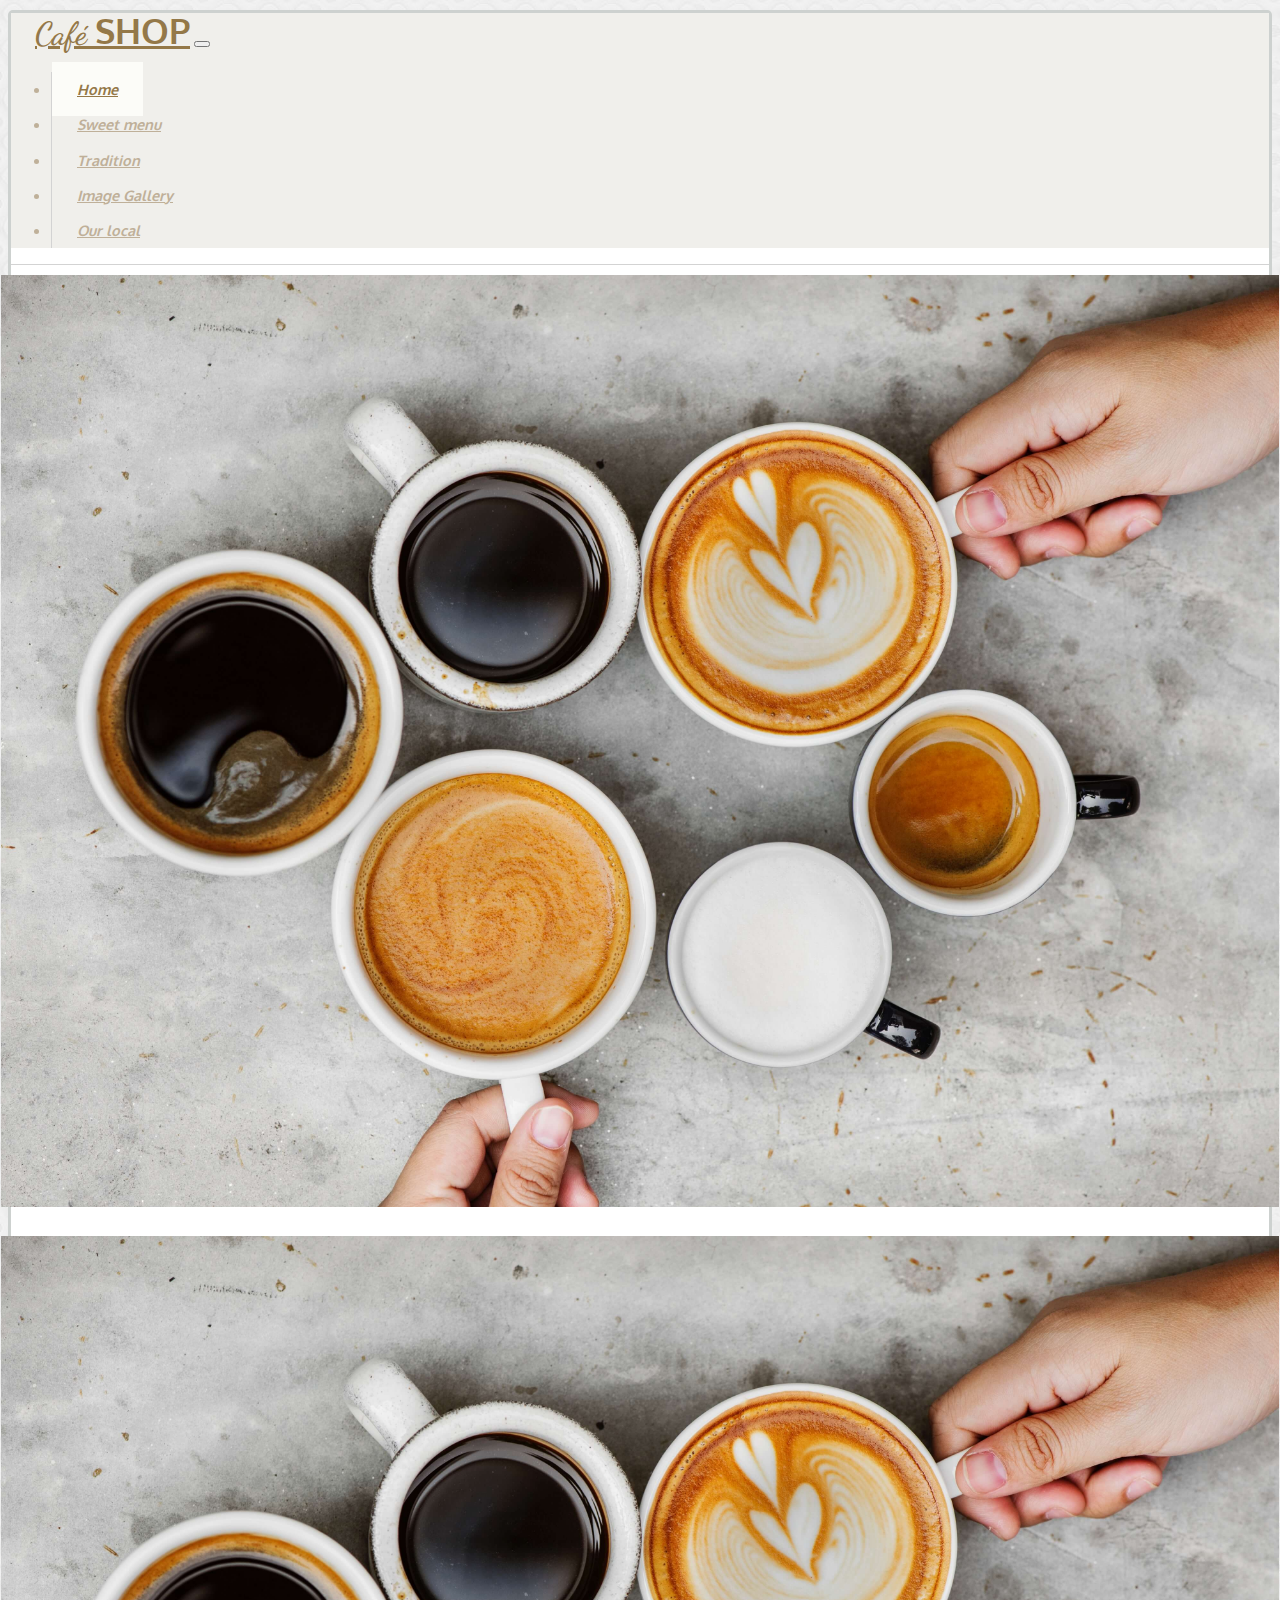
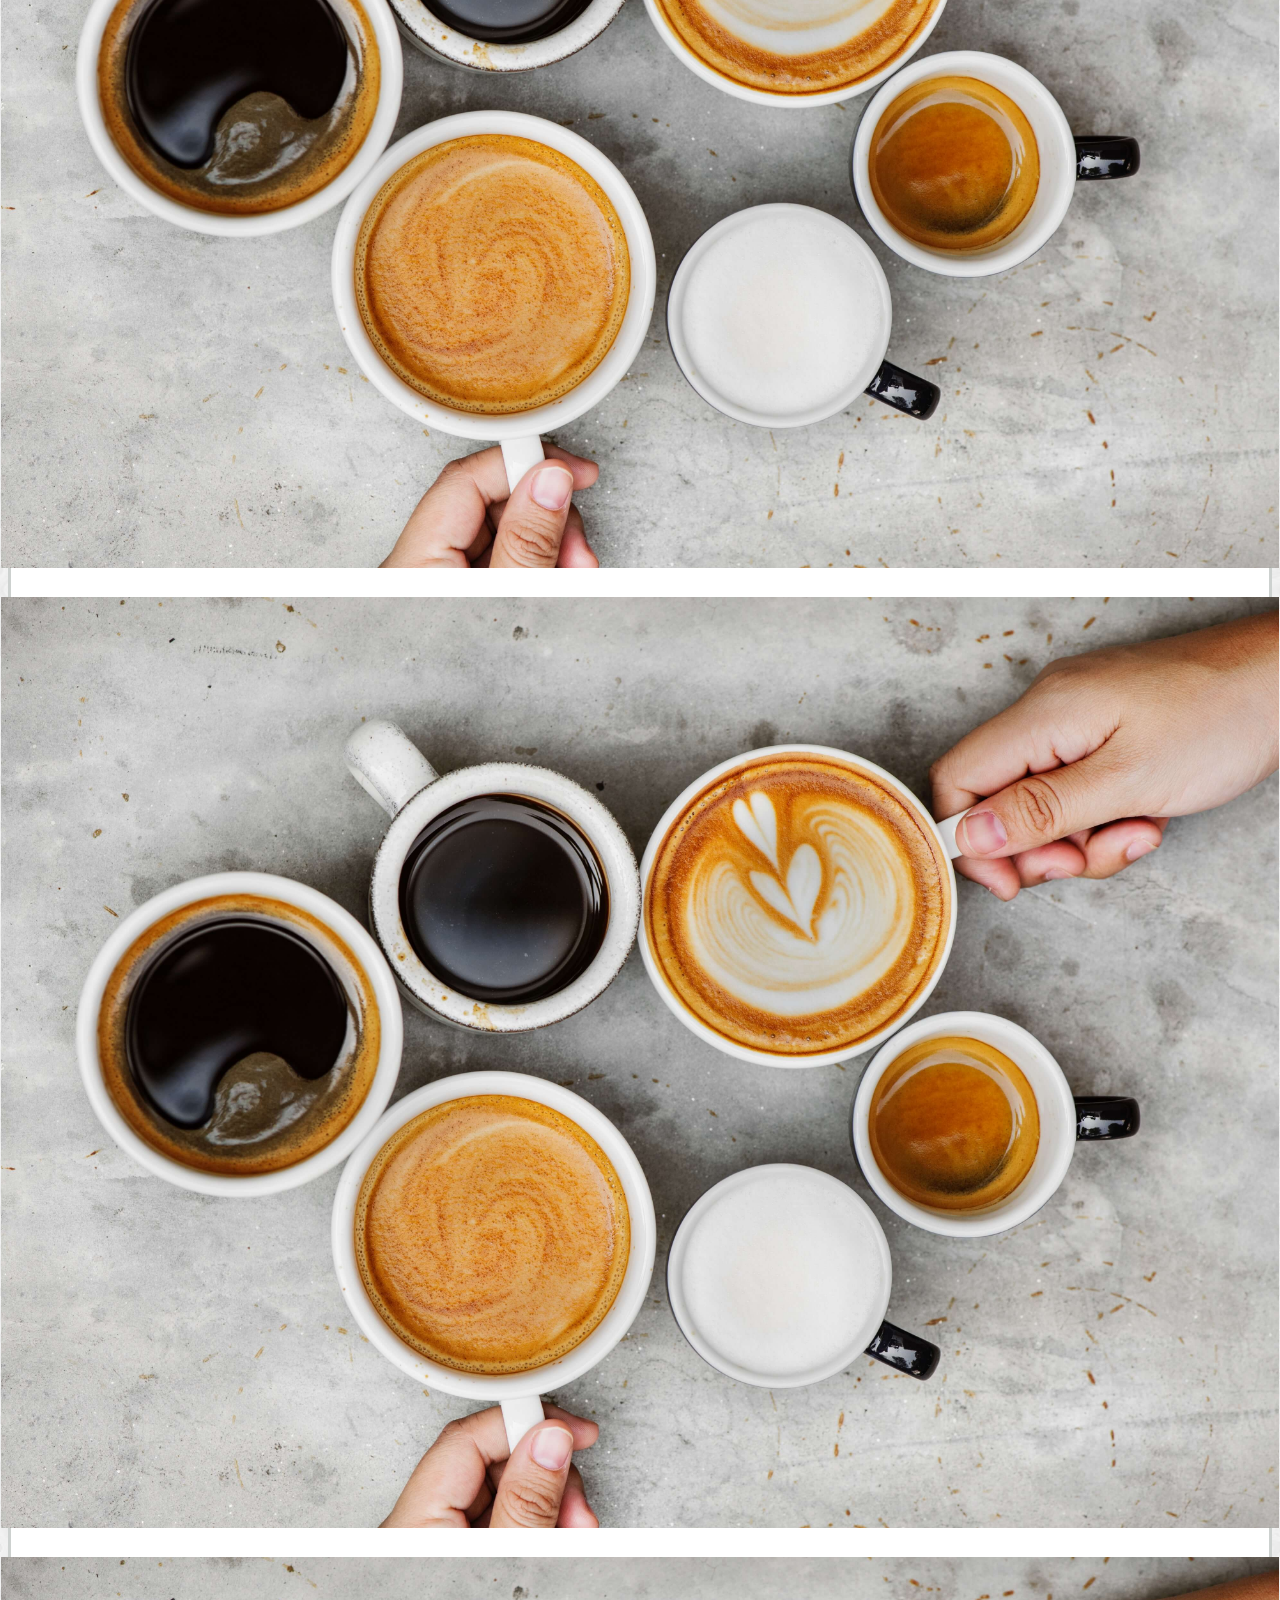
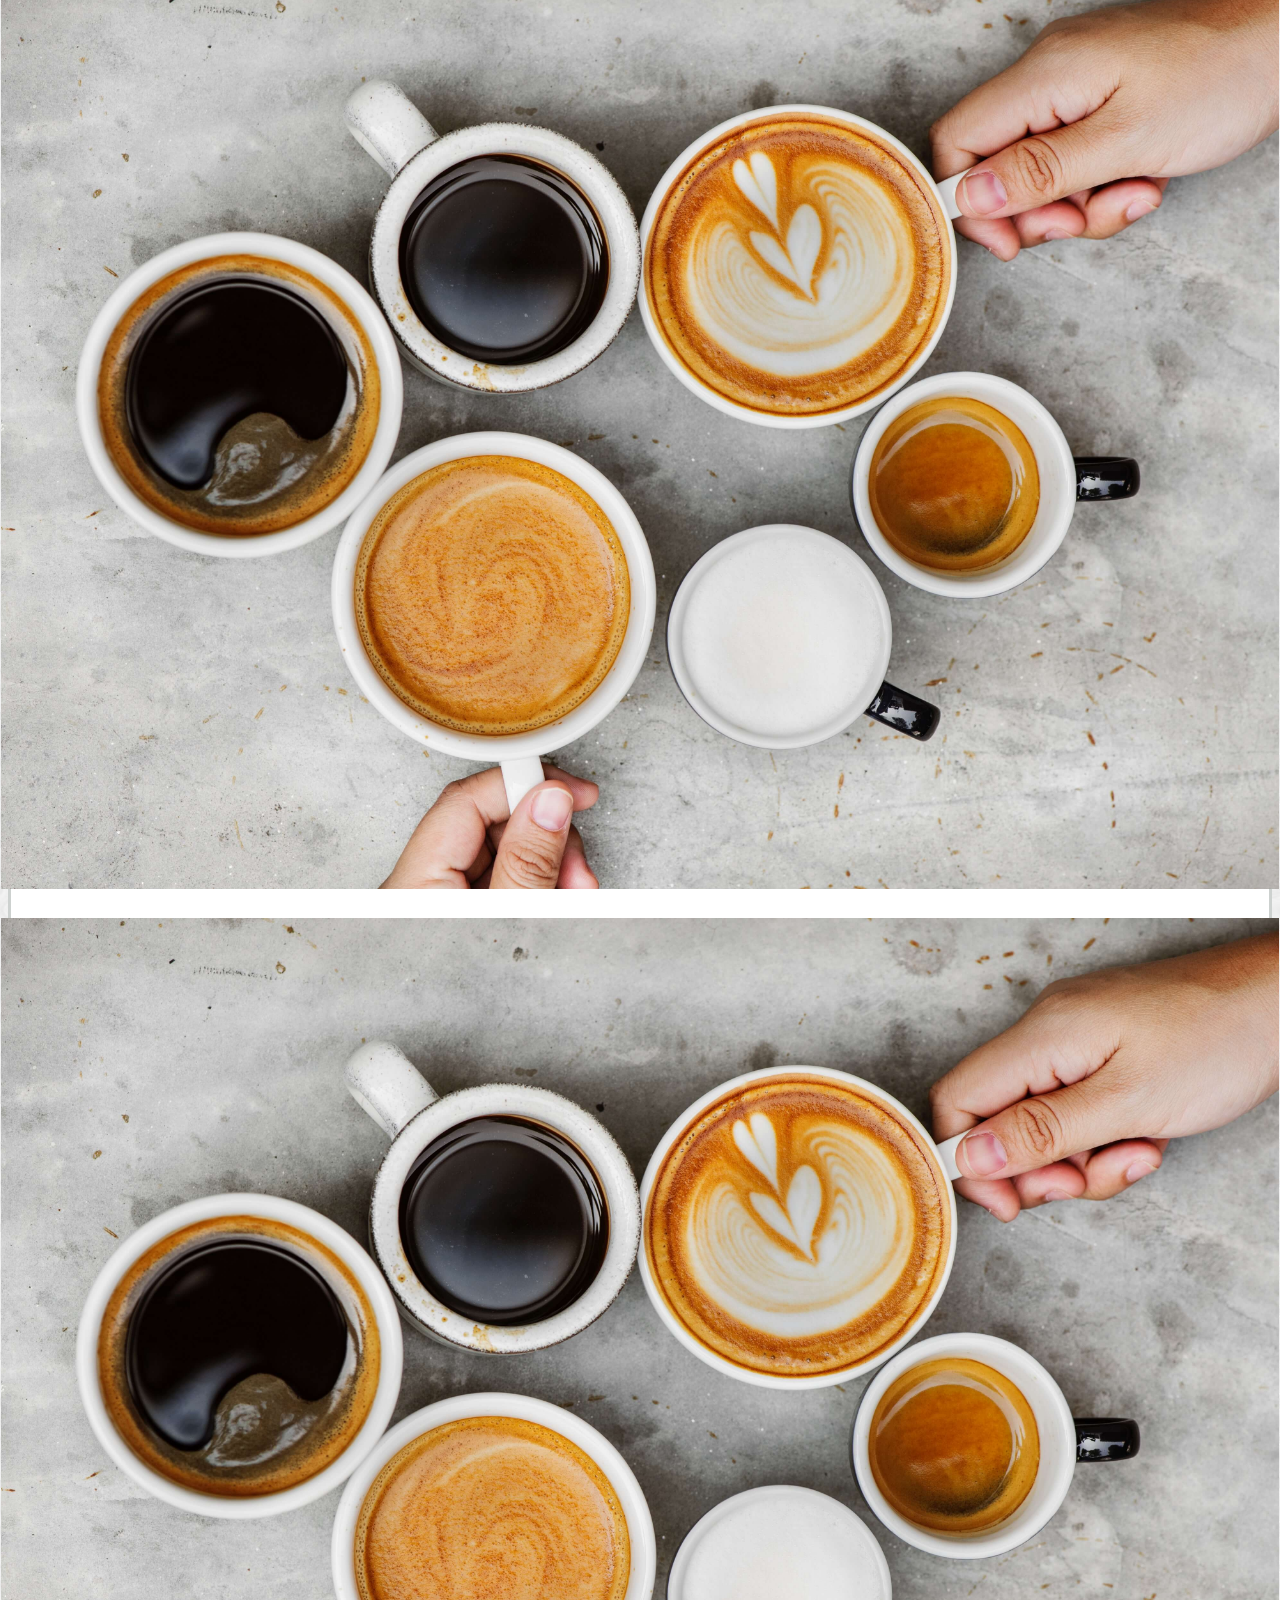
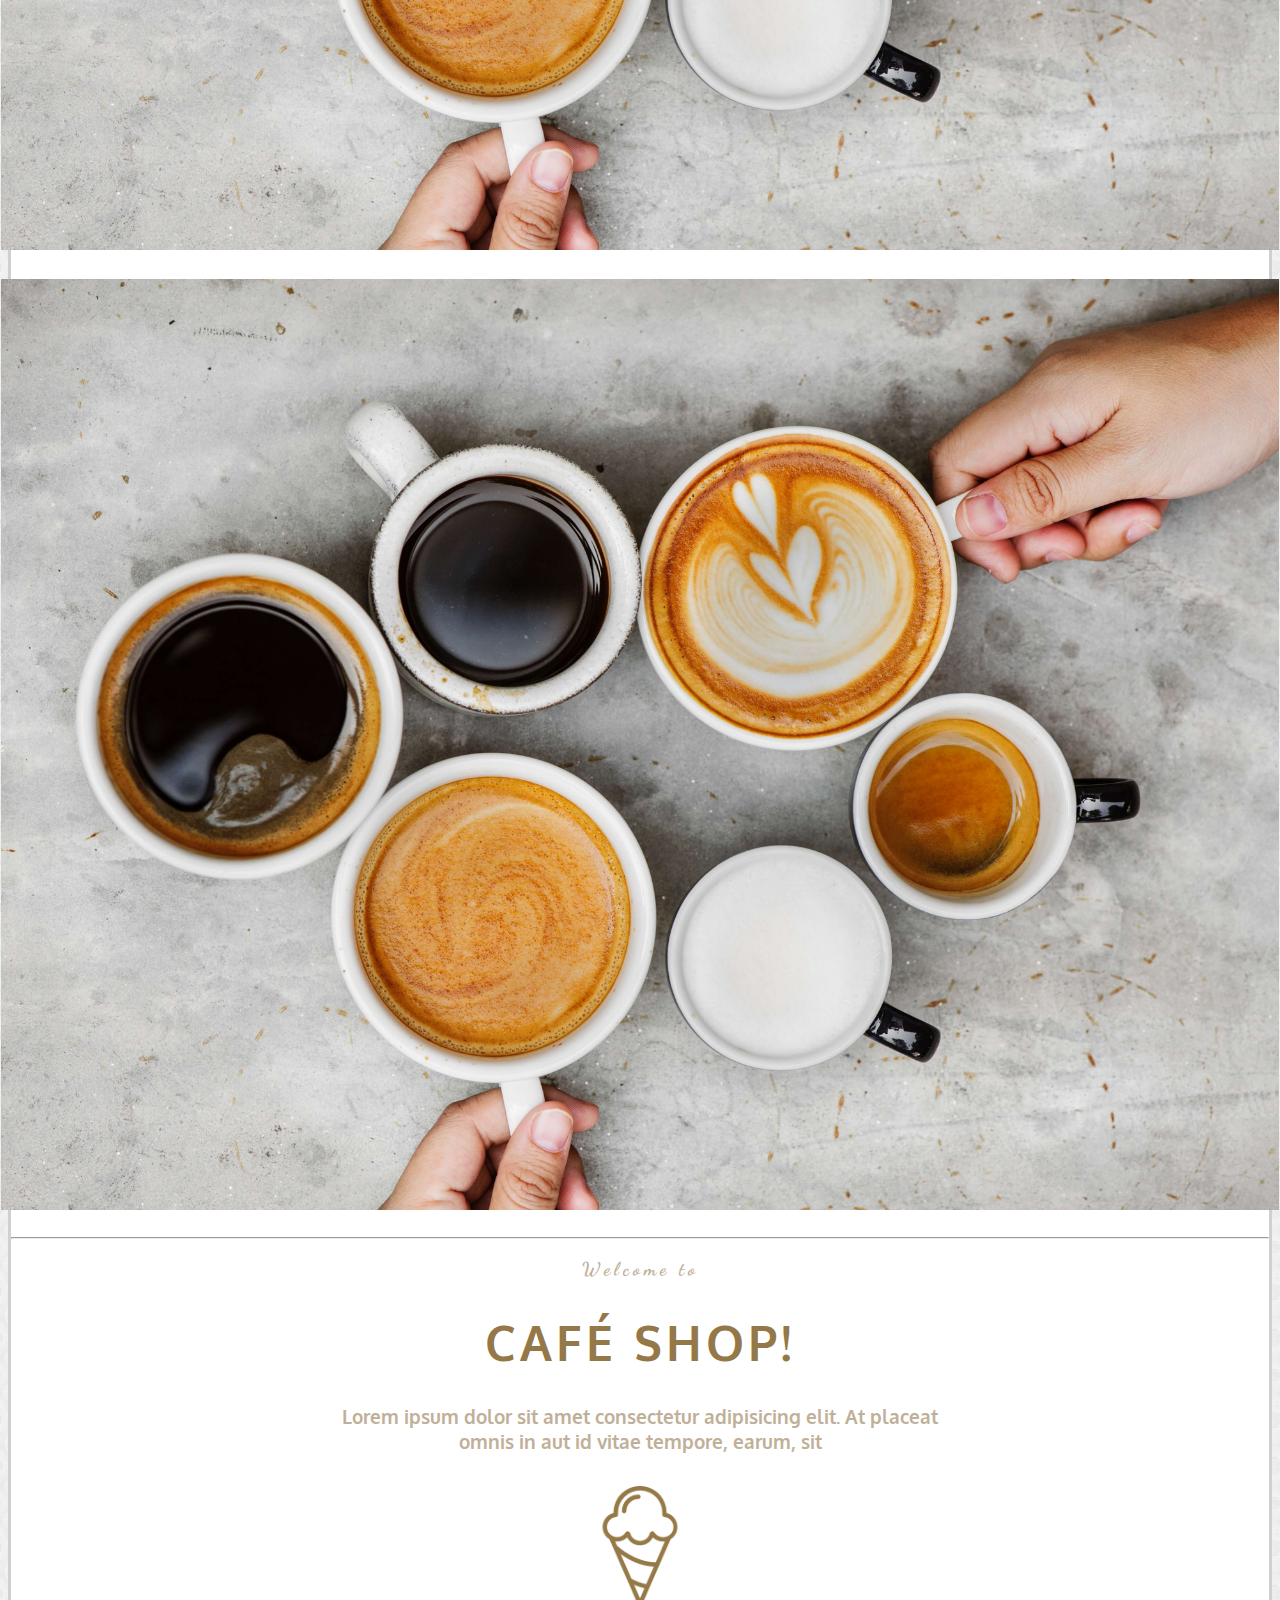
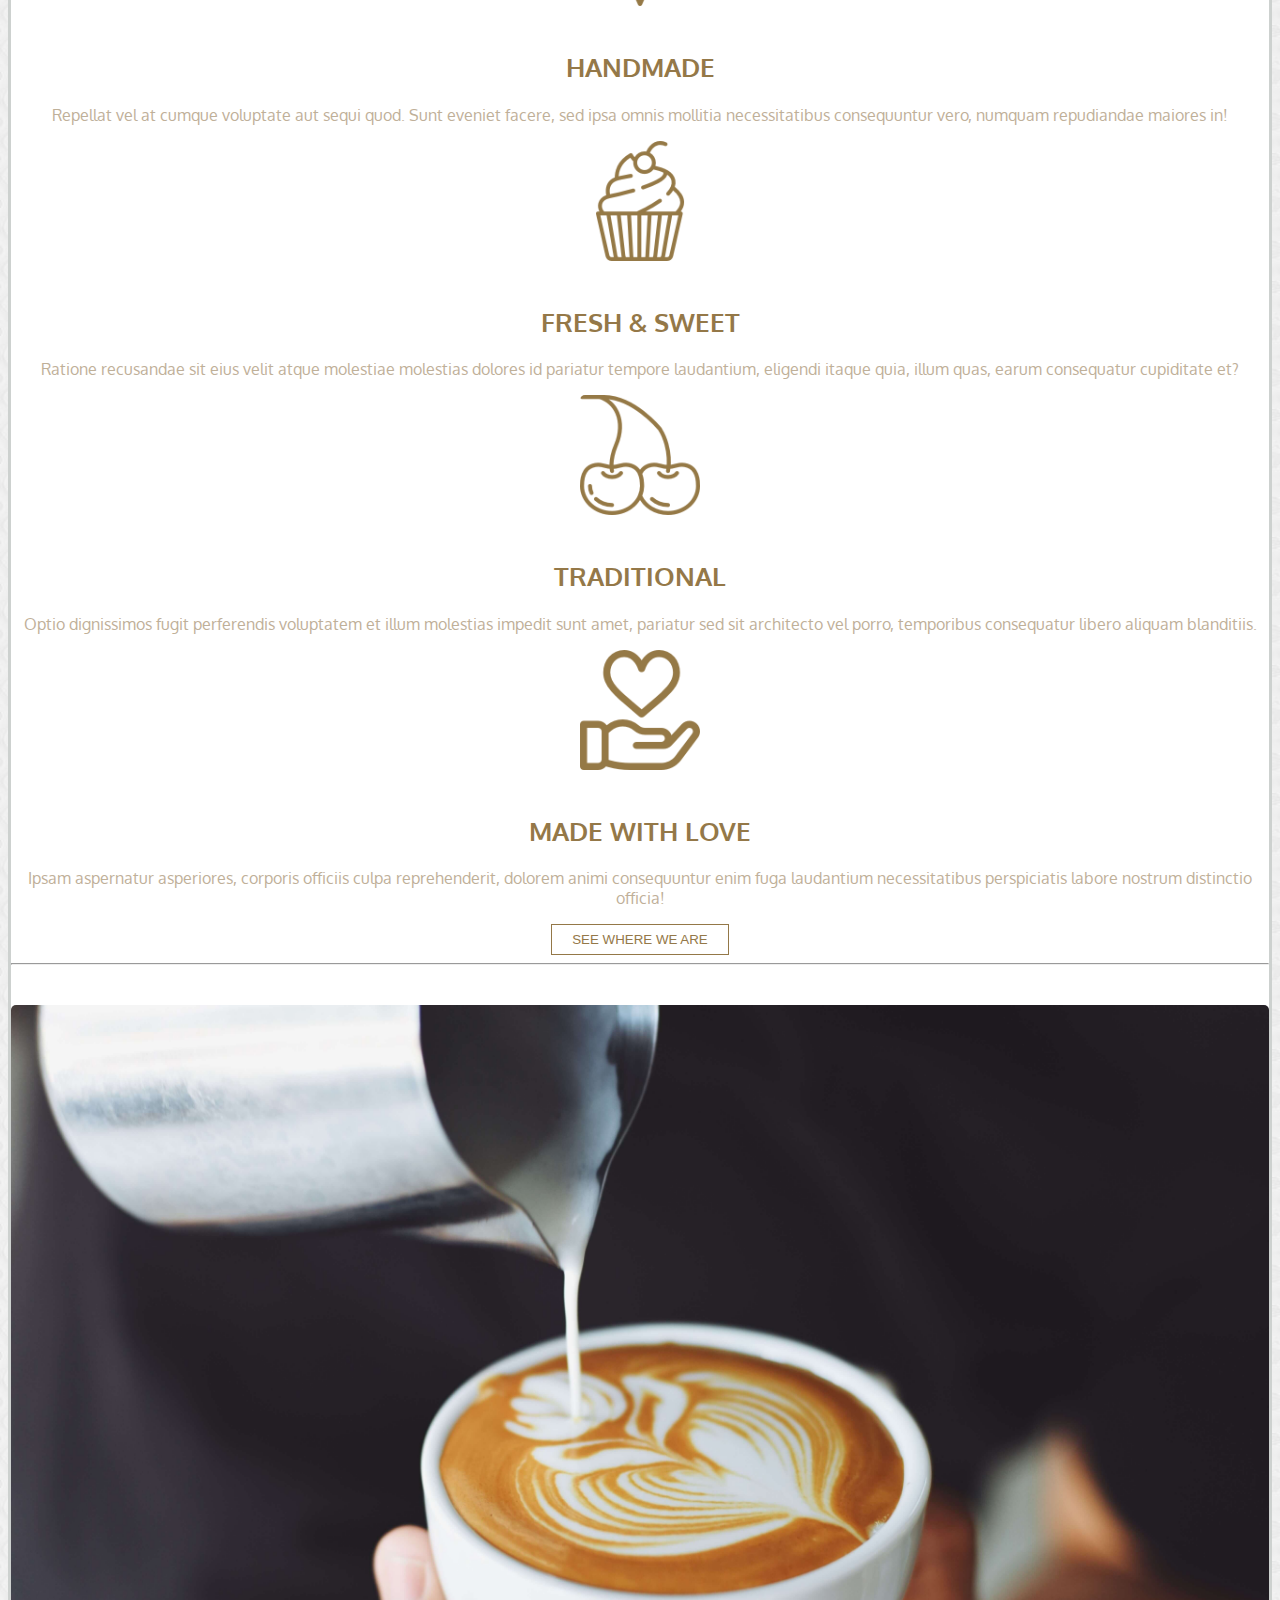
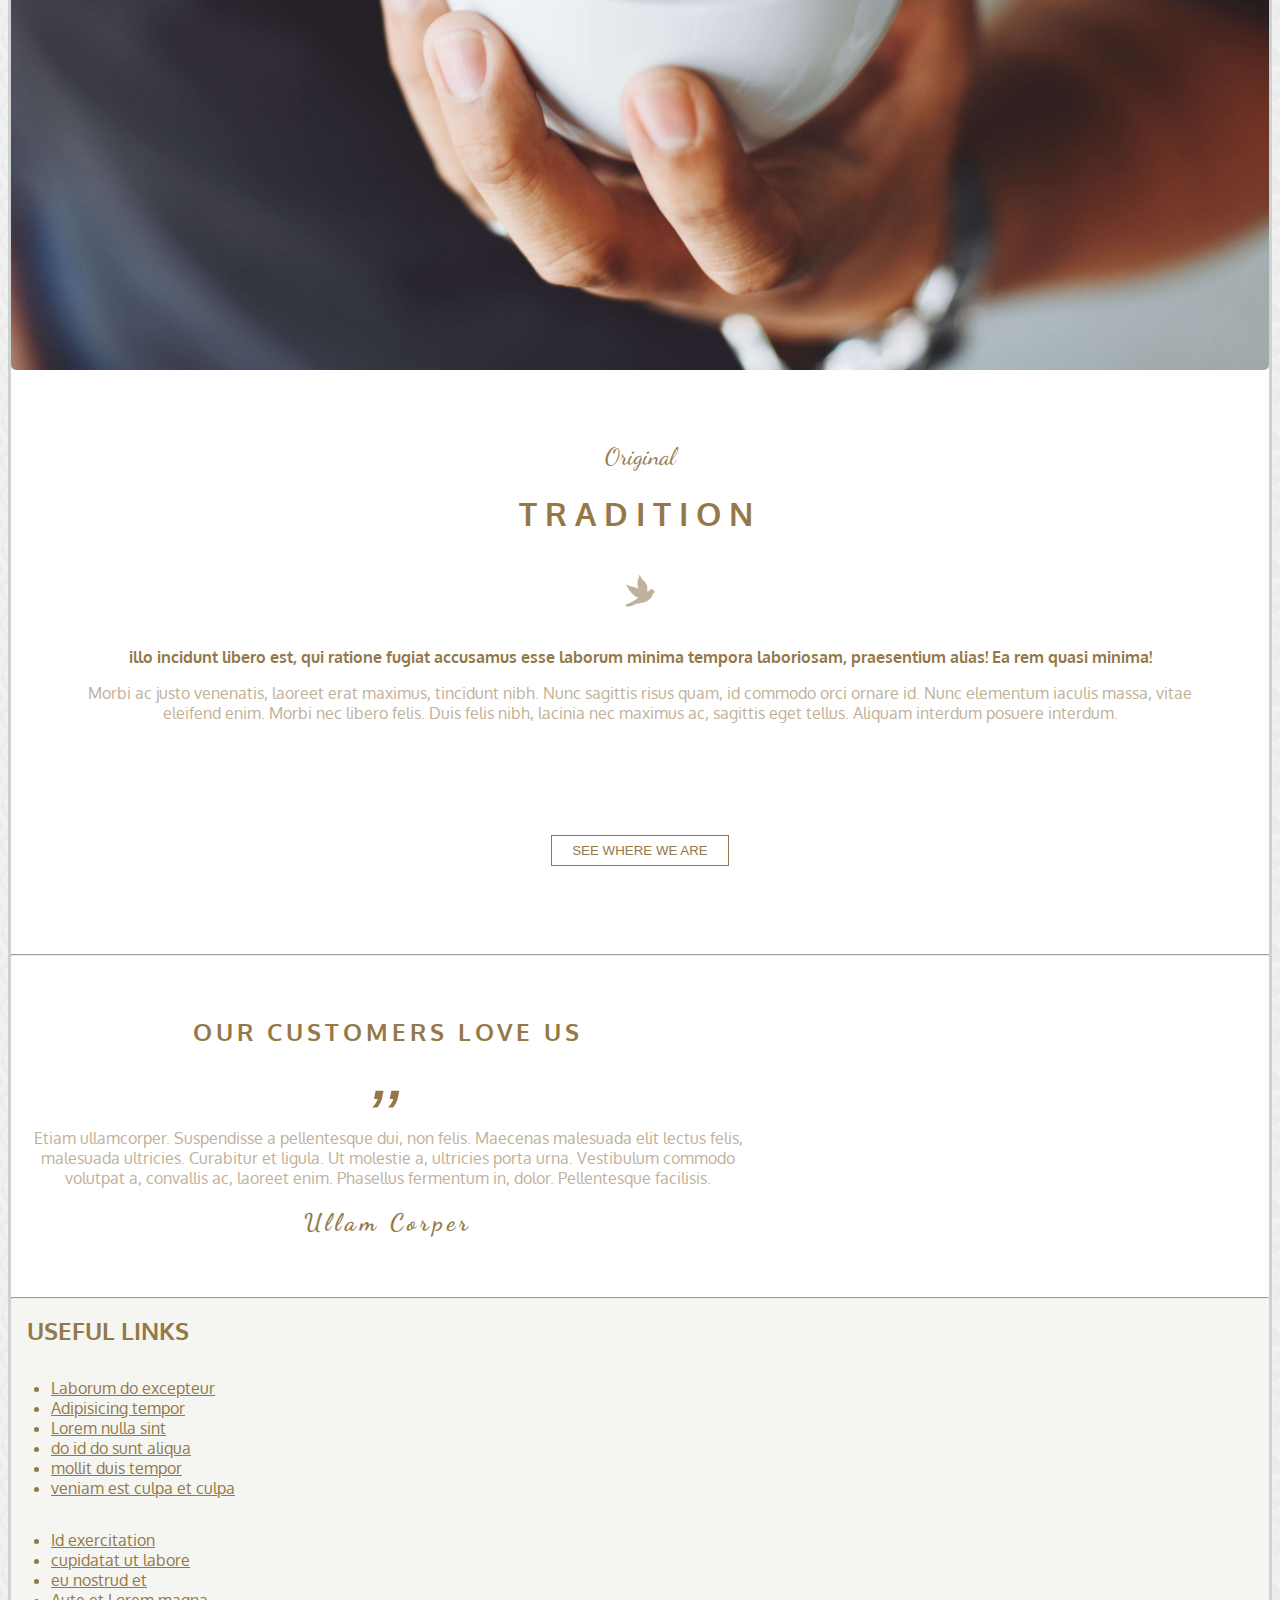
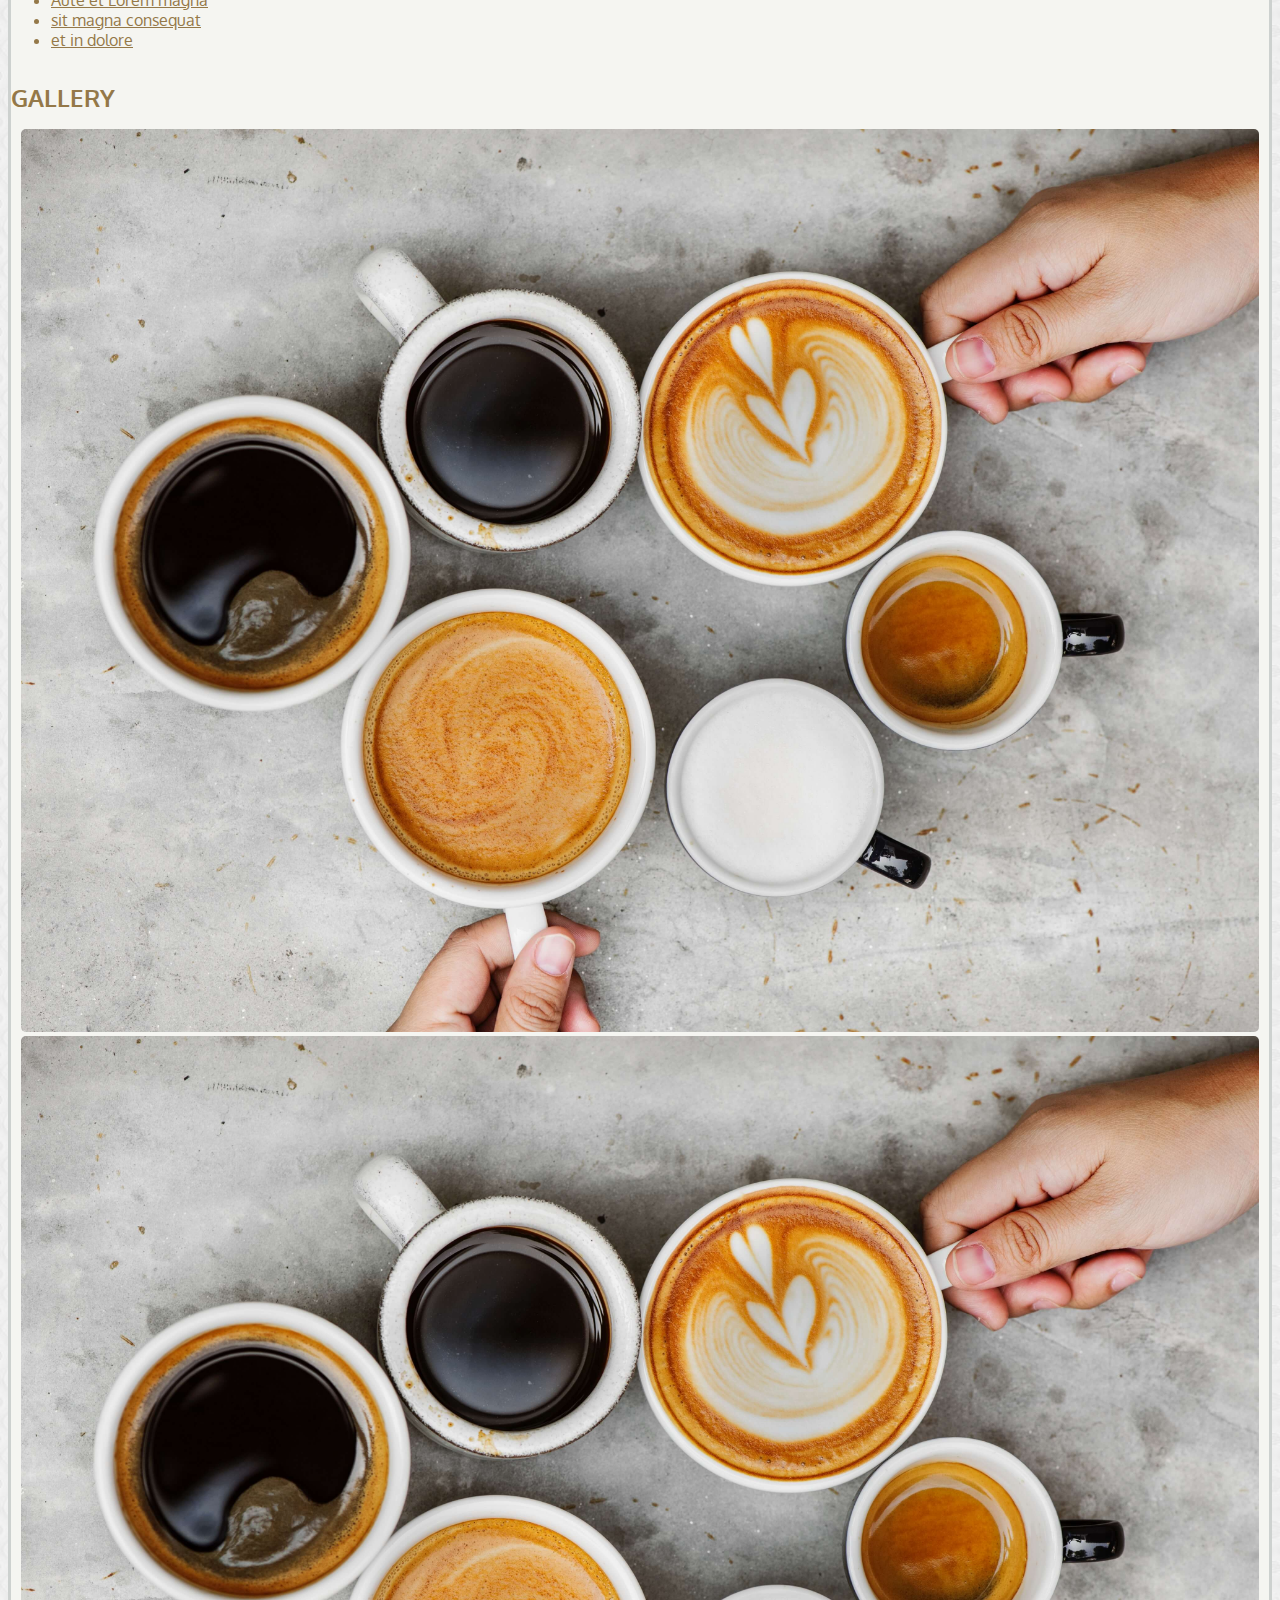
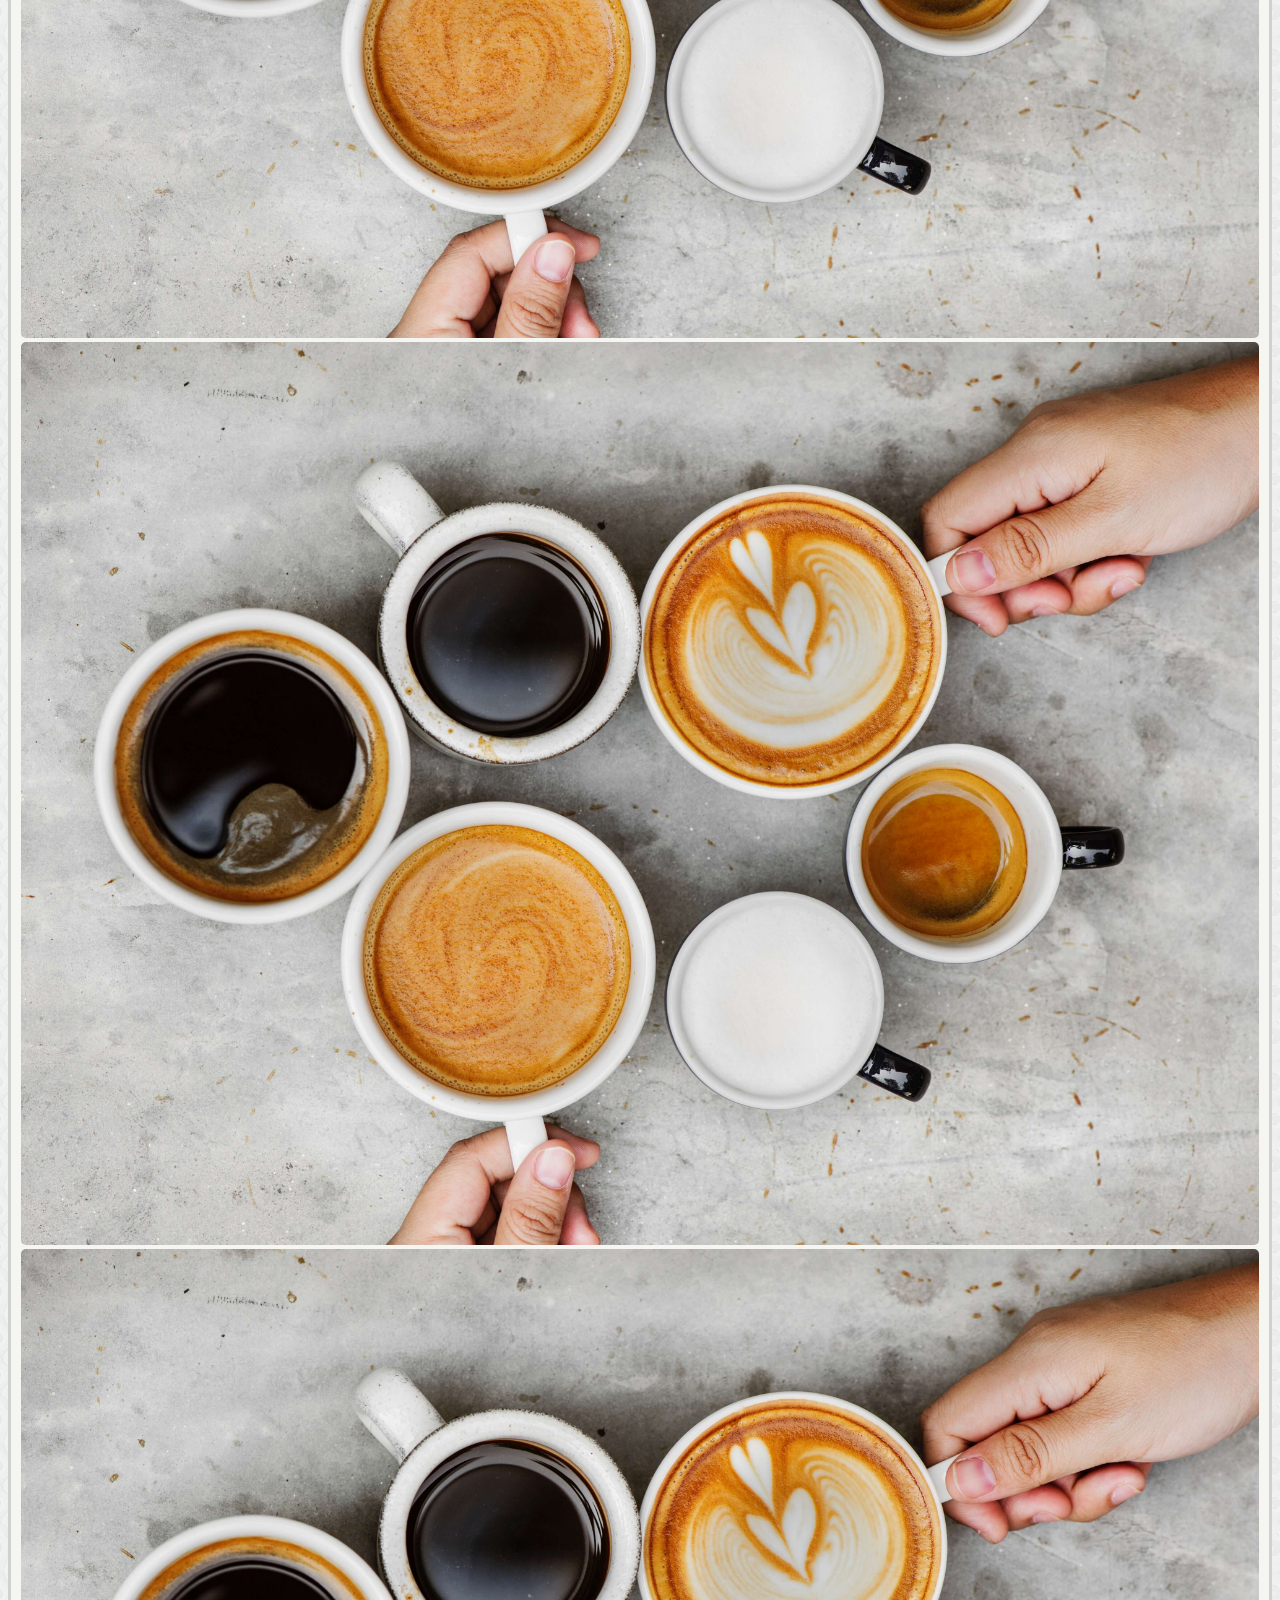
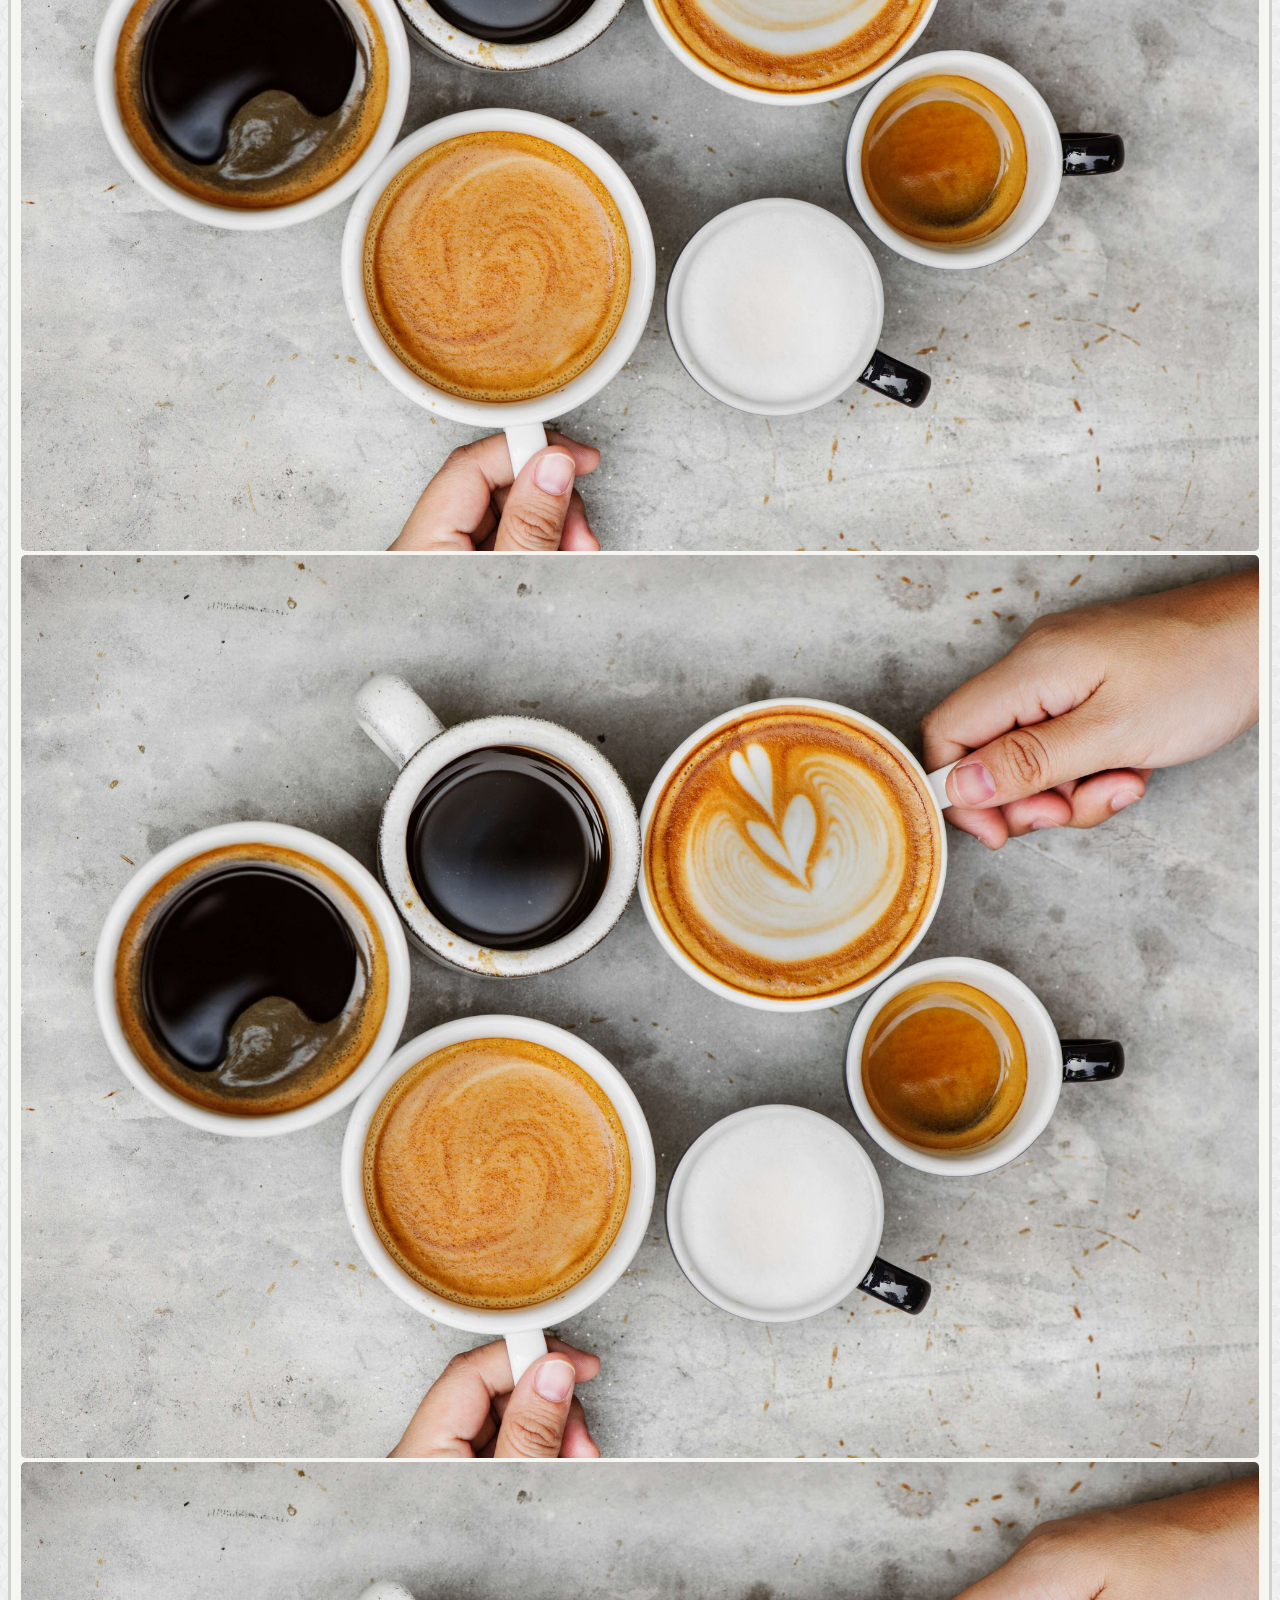
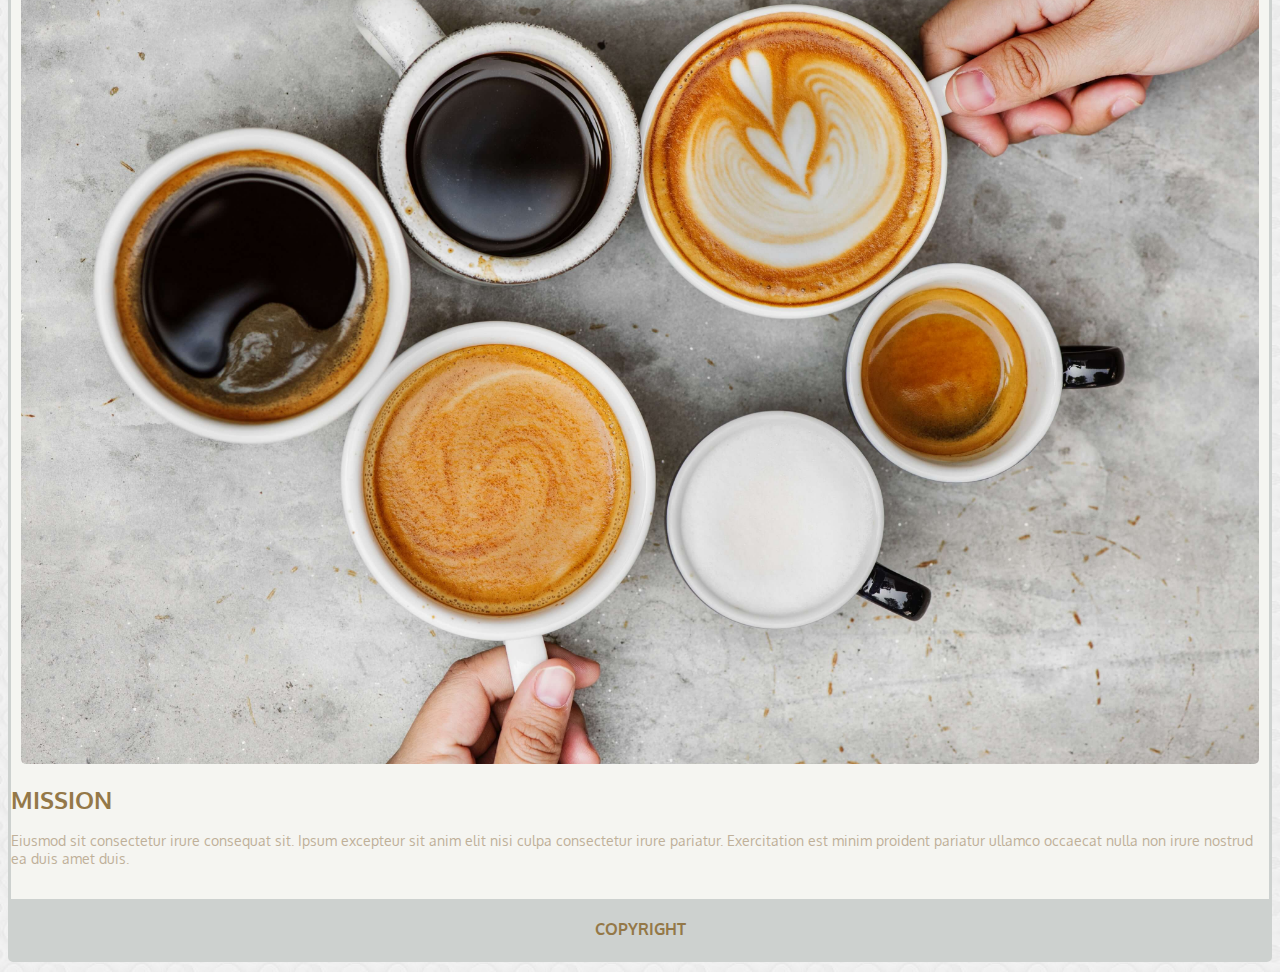
<file: index.html>
<!DOCTYPE html>
<html lang="en">
<head>
    <meta charset="UTF-8">
    <meta name="viewport" content="width=device-width, initial-scale=1.0">
    <meta http-equiv="X-UA-Compatible" content="ie=edge">
    <title>Caffe</title>
    <link href="https://fonts.googleapis.com/css?family=Dancing+Script|Oxygen" rel="stylesheet">
    <link rel="stylesheet" href="https://stackpath.bootstrapcdn.com/bootstrap/4.1.3/css/bootstrap.min.css" integrity="sha384-MCw98/SFnGE8fJT3GXwEOngsV7Zt27NXFoaoApmYm81iuXoPkFOJwJ8ERdknLPMO" crossorigin="anonymous">
    <link rel="stylesheet" href="https://cdnjs.cloudflare.com/ajax/libs/animate.css/3.7.0/animate.min.css">
    <link rel="stylesheet" href="assets/css/styles.css">
</head>
<body>
    <div class="container" id="content">
    <!-- Navbar -->
    <div class="container px-0" id="navbar">
        <nav class="navbar navbar-expand-lg navbar-light bg-light">
            <a class="navbar-brand" href="index.html"><span>Café </span>Shop</a>
            <button class="navbar-toggler" type="button" data-toggle="collapse" data-target="#navbarNav" aria-controls="navbarNav" aria-expanded="false" aria-label="Toggle navigation">
                <span class="navbar-toggler-icon"></span>
            </button>
            <div class="collapse navbar-collapse" id="navbarNav">
                <ul class="navbar-nav ml-auto">
                    <li class="nav-item active current">
                        <a class="nav-link " href="index.html">Home</a>
                    </li>
                    <li class="nav-item">
                        <a class="nav-link" href="sweet-menu.html">Sweet menu</a>
                    </li>
                    <li class="nav-item">
                        <a class="nav-link" href="tradition.html">Tradition</a>
                    </li>
                    <li class="nav-item">
                        <a class="nav-link" href="image-gallery.html">Image Gallery</a>
                    </li>
                    <li class="nav-item">
                        <a class="nav-link" href="our-local.html">Our local</a>
                    </li>
                </ul>
            </div>
        </nav>
    </div>
    <!-- Sliding images -->
    <div class="container slider px-2">
        <div class="row" id="sliderPhotos">
            <div class="slider-col-1 col-lg-6">
                <div class="row">
                    <div class="col-lg-12">
                        <img src="assets/images/coffe-thumb.jpg">
                    </div>
                    <div class="col-lg-6">
                        <img src="assets/images/coffe-thumb.jpg">
                    </div>
                    <div class="col-lg-6">
                        <img src="assets/images/coffe-thumb.jpg">
                    </div>
                </div>
            </div>
            <div class="slider-col-2 col-lg-6">
                <div class="row">
                    <div class="col-lg-6">
                        <img src="assets/images/coffe-thumb.jpg">
                    </div>
                    <div class="col-lg-6">
                        <img src="assets/images/coffe-thumb.jpg">
                    </div>
                    <div class="col-lg-12">
                        <img src="assets/images/coffe-thumb.jpg">
                    </div>
                </div>
            </div>
        </div>
    </div>
    <hr>
    <!-- Welcome section -->
    <section id="welcome">
        <div class="container">
            <h3>Welcome to</h3>
            <h1>Café Shop!</h1>
            <h2>Lorem ipsum dolor sit amet consectetur adipisicing elit. At placeat omnis in aut id vitae tempore, earum, sit</h2>
        </div>
        <div class="container">
            <div class="row">
                <div class="col col-12 col-sm-6 col-lg-3">
                    <img src="assets/images/ice-cream.png">
                    <h2>Handmade</h2>
                    <p>Repellat vel at cumque voluptate aut sequi quod. Sunt eveniet facere, sed ipsa omnis mollitia necessitatibus consequuntur vero, numquam repudiandae maiores in!</p>
                </div>
                <div class="col col-12 col-sm-6 col-lg-3">
                    <img src="assets/images/cupcake.png">
                    <h2>Fresh & sweet</h2>
                    <p>Ratione recusandae sit eius velit atque molestiae molestias dolores id pariatur tempore laudantium, eligendi itaque quia, illum quas, earum consequatur cupiditate et?</p>
                </div>
                <div class="col col-12 col-sm-6 col-lg-3">
                    <img src="assets/images/cherries.png">
                    <h2>Traditional</h2>
                    <p>Optio dignissimos fugit perferendis voluptatem et illum molestias impedit sunt amet, pariatur sed sit architecto vel porro, temporibus consequatur libero aliquam blanditiis.</p>
                </div>
                <div class="col col-12 col-sm-6 col-lg-3">
                    <img src="assets/images/heart.png">
                    <h2>Made with love</h2>
                    <p>Ipsam aspernatur asperiores, corporis officiis culpa reprehenderit, dolorem animi consequuntur enim fuga laudantium necessitatibus perspiciatis labore nostrum distinctio officia!</p>
                </div>
            </div>
        </div>
        <div class="container d-flex justify-content-center">
            <button type="button" class="btn btn-light">See where we are</button>
        </div>
    </section>
    <hr>
    <!-- Tradition section -->
    <section id="tradition">
        <div class="container">
            <div class="row justify-content-between">
                <div class="col-lg-5">
                    <img src="assets/images/tradition.jpg">
                </div>
                <div class="col-lg-6">
                    <h2>Original</h2>
                    <h1>Tradition</h1>
                    <i><img src="assets/images/bird.png"></i>
                    <h3>illo incidunt libero est, qui ratione fugiat accusamus esse laborum minima tempora laboriosam, praesentium alias! Ea rem quasi minima!</h3>
                    <p>Morbi ac justo venenatis, laoreet erat maximus, tincidunt nibh. Nunc sagittis risus quam, id commodo orci ornare id. Nunc elementum iaculis massa, vitae eleifend enim. Morbi nec libero felis. Duis felis nibh, lacinia nec maximus ac, sagittis eget tellus. Aliquam interdum posuere interdum.</p>
                </div>
            </div>
            <div class="container d-flex justify-content-center">
                <button type="button" class="btn btn-light">SEE WHERE WE ARE</button>
            </div>
        </div>
    </section>
    <hr>
    <!-- Customers section -->
    <section id="customers">
        <div class="container">
            <h2>OUR CUSTOMERS LOVE US</h2>
            <i>,,</i>
            <p>Etiam ullamcorper. Suspendisse a pellentesque dui, non felis. Maecenas malesuada elit lectus felis, malesuada ultricies. Curabitur et ligula. Ut molestie a, ultricies porta urna. Vestibulum commodo volutpat a, convallis ac, laoreet enim. Phasellus fermentum in, dolor. Pellentesque facilisis.</p>
            <h2>Ullam Corper</h2>
        </div>
    </section>
    <!-- Footer -->
    <section id="footer">
        <hr>
        <div class="container">
            <div class="row">
                <div class="col-lg-6">
                    <h1 id="links">Useful links</h1>
                    <div class=" d-flex justify-content-between">
                        <ul>
                            <li><a href="#">Laborum do excepteur</a></li>
                            <li><a href="#">Adipisicing tempor</a></li>
                            <li><a href="#">Lorem nulla sint </a></li>
                            <li><a href="#"> do id do sunt aliqua</a></li>
                            <li><a href="#"> mollit duis tempor</a></li>
                            <li><a href="#">veniam est culpa et culpa</a></li>
                        </ul>
                        <ul>
                            <li><a href="#">Id exercitation</a></li>
                            <li><a href="#">cupidatat ut labore</a></li>
                            <li><a href="#">eu nostrud et</li>
                            <li><a href="#">Aute et Lorem magna</a></li>
                            <li><a href="#">sit magna consequat</a></li>
                            <li><a href="#">et in dolore</a></li>
                        </ul>
                    </div>
                </div>
                <div class="col-lg-3" id="gallery">
                    <h1>Gallery</h1>
                    <div class="row">
                        <div class="col-4 px-1 py-1">
                            <img src="assets/images/coffe-thumb.jpg">
                        </div>
                        <div class="col-4 px-1 py-1">
                            <img src="assets/images/coffe-thumb.jpg">
                        </div>
                        <div class="col-4 px-1 py-1">
                            <img src="assets/images/coffe-thumb.jpg">
                        </div>
                        <div class="col-4 px-1 py-1">
                            <img src="assets/images/coffe-thumb.jpg">
                        </div>
                        <div class="col-4 px-1 py-1">
                            <img src="assets/images/coffe-thumb.jpg">
                        </div>
                        <div class="col-4 px-1 py-1">
                            <img src="assets/images/coffe-thumb.jpg">
                        </div>
                    </div>
                </div>
                <div class="col-lg-3">
                    <h1>Mission</h1>
                    <p>Eiusmod sit consectetur irure consequat sit. Ipsum excepteur sit anim elit nisi culpa consectetur irure pariatur. Exercitation est minim proident pariatur ullamco occaecat nulla non irure nostrud ea duis amet duis.</p>
                </div>
            </div>
        </div>
        <div class="container" id="copyright">
            <h1>Copyright</h1>
        </div>
    </section>
    </div> 
        <script src="https://cdnjs.cloudflare.com/ajax/libs/jquery/3.3.1/jquery.min.js" integrity="sha256-FgpCb/KJQlLNfOu91ta32o/NMZxltwRo8QtmkMRdAu8=" crossorigin="anonymous"></script>        <script src="https://cdnjs.cloudflare.com/ajax/libs/popper.js/1.14.3/umd/popper.min.js" integrity="sha384-ZMP7rVo3mIykV+2+9J3UJ46jBk0WLaUAdn689aCwoqbBJiSnjAK/l8WvCWPIPm49" crossorigin="anonymous"></script>
        <script src="https://stackpath.bootstrapcdn.com/bootstrap/4.1.3/js/bootstrap.min.js" integrity="sha384-ChfqqxuZUCnJSK3+MXmPNIyE6ZbWh2IMqE241rYiqJxyMiZ6OW/JmZQ5stwEULTy" crossorigin="anonymous"></script>
        <script src="assets/js/scripts.js"></script>
    </body>
</html>
</file>
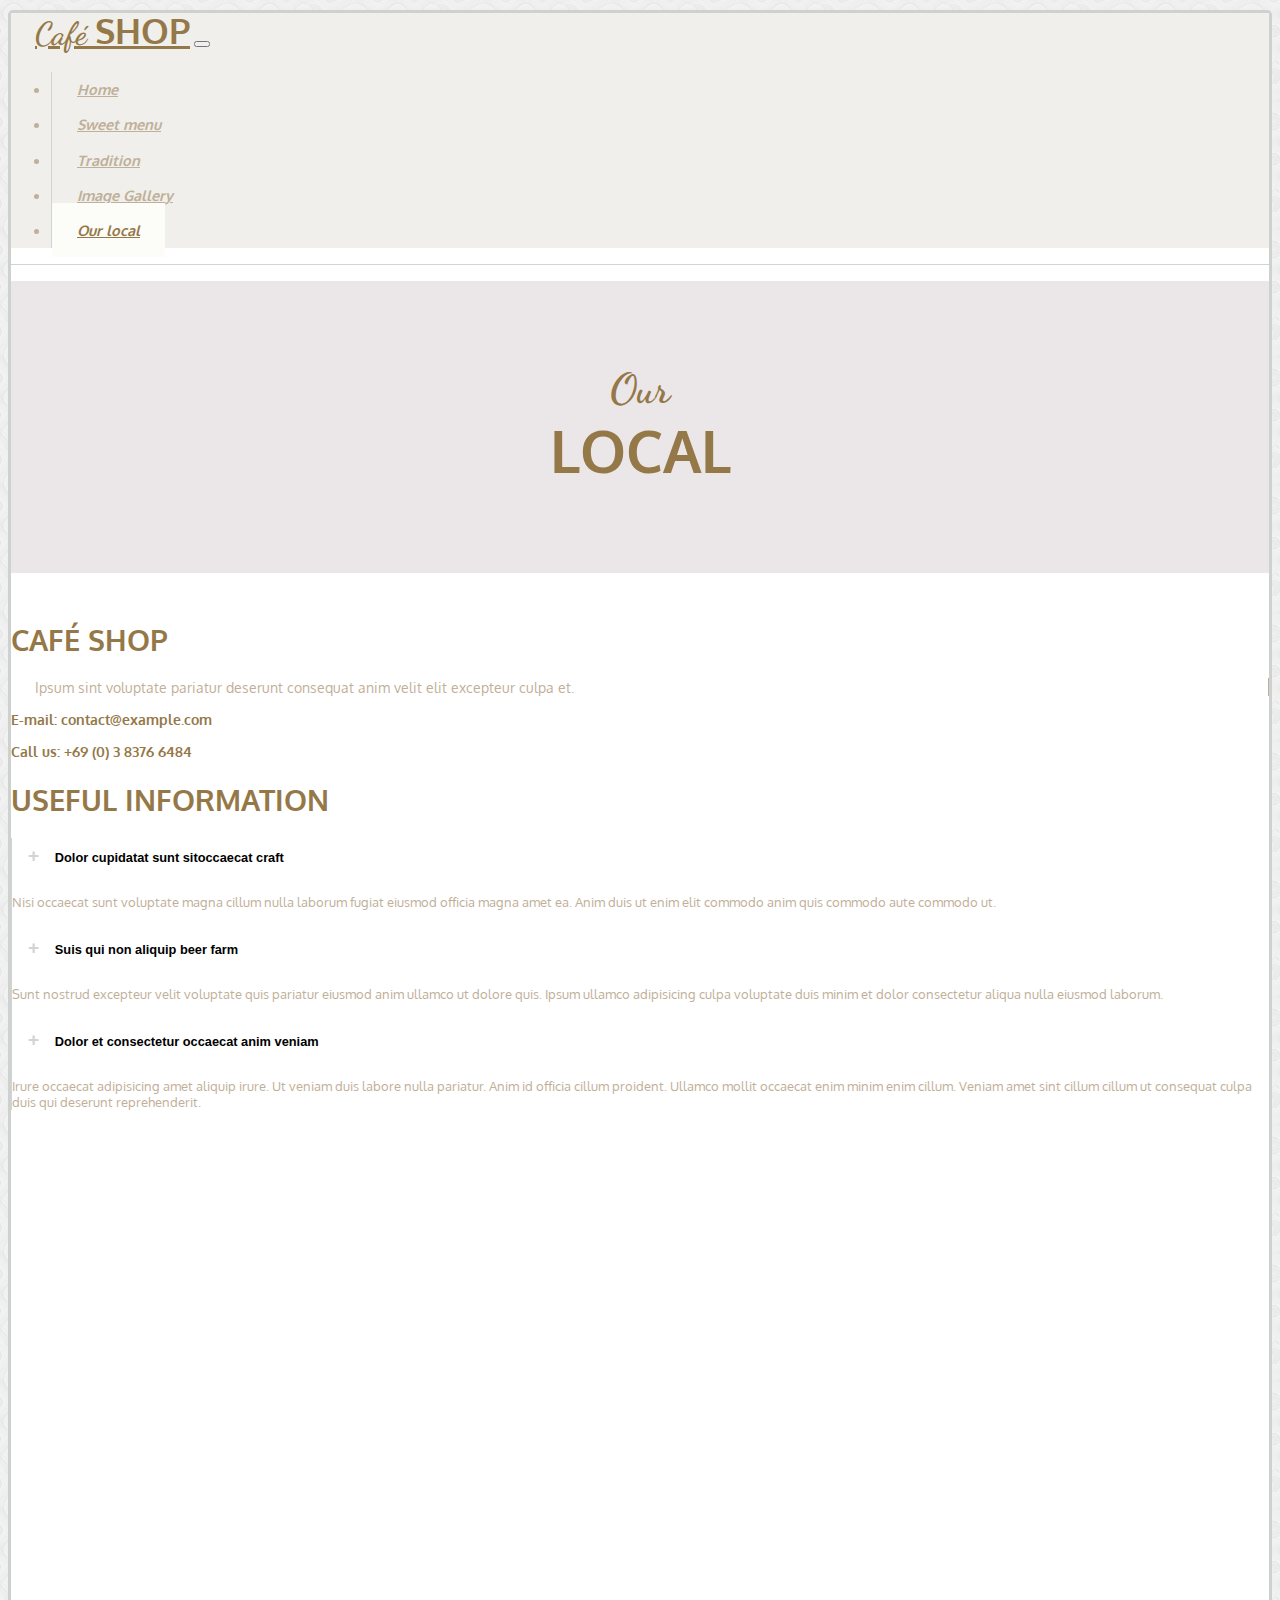
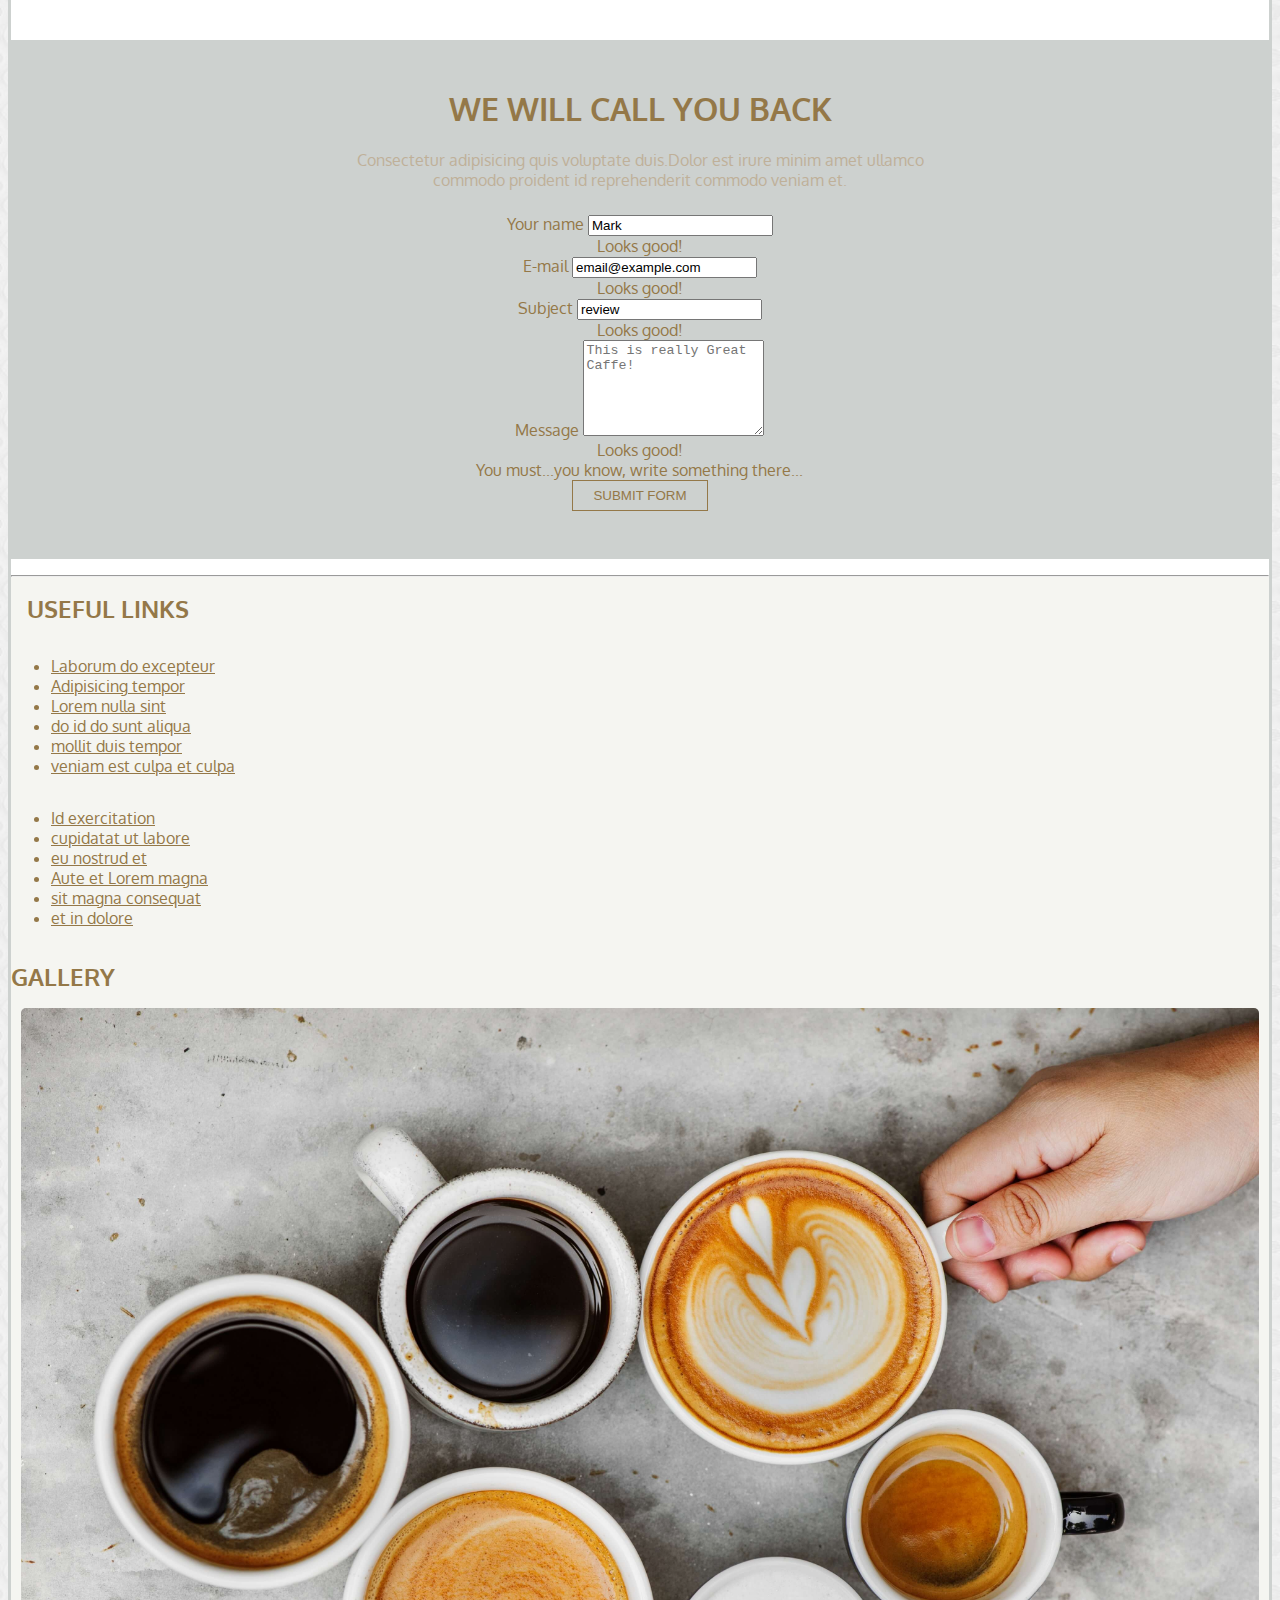
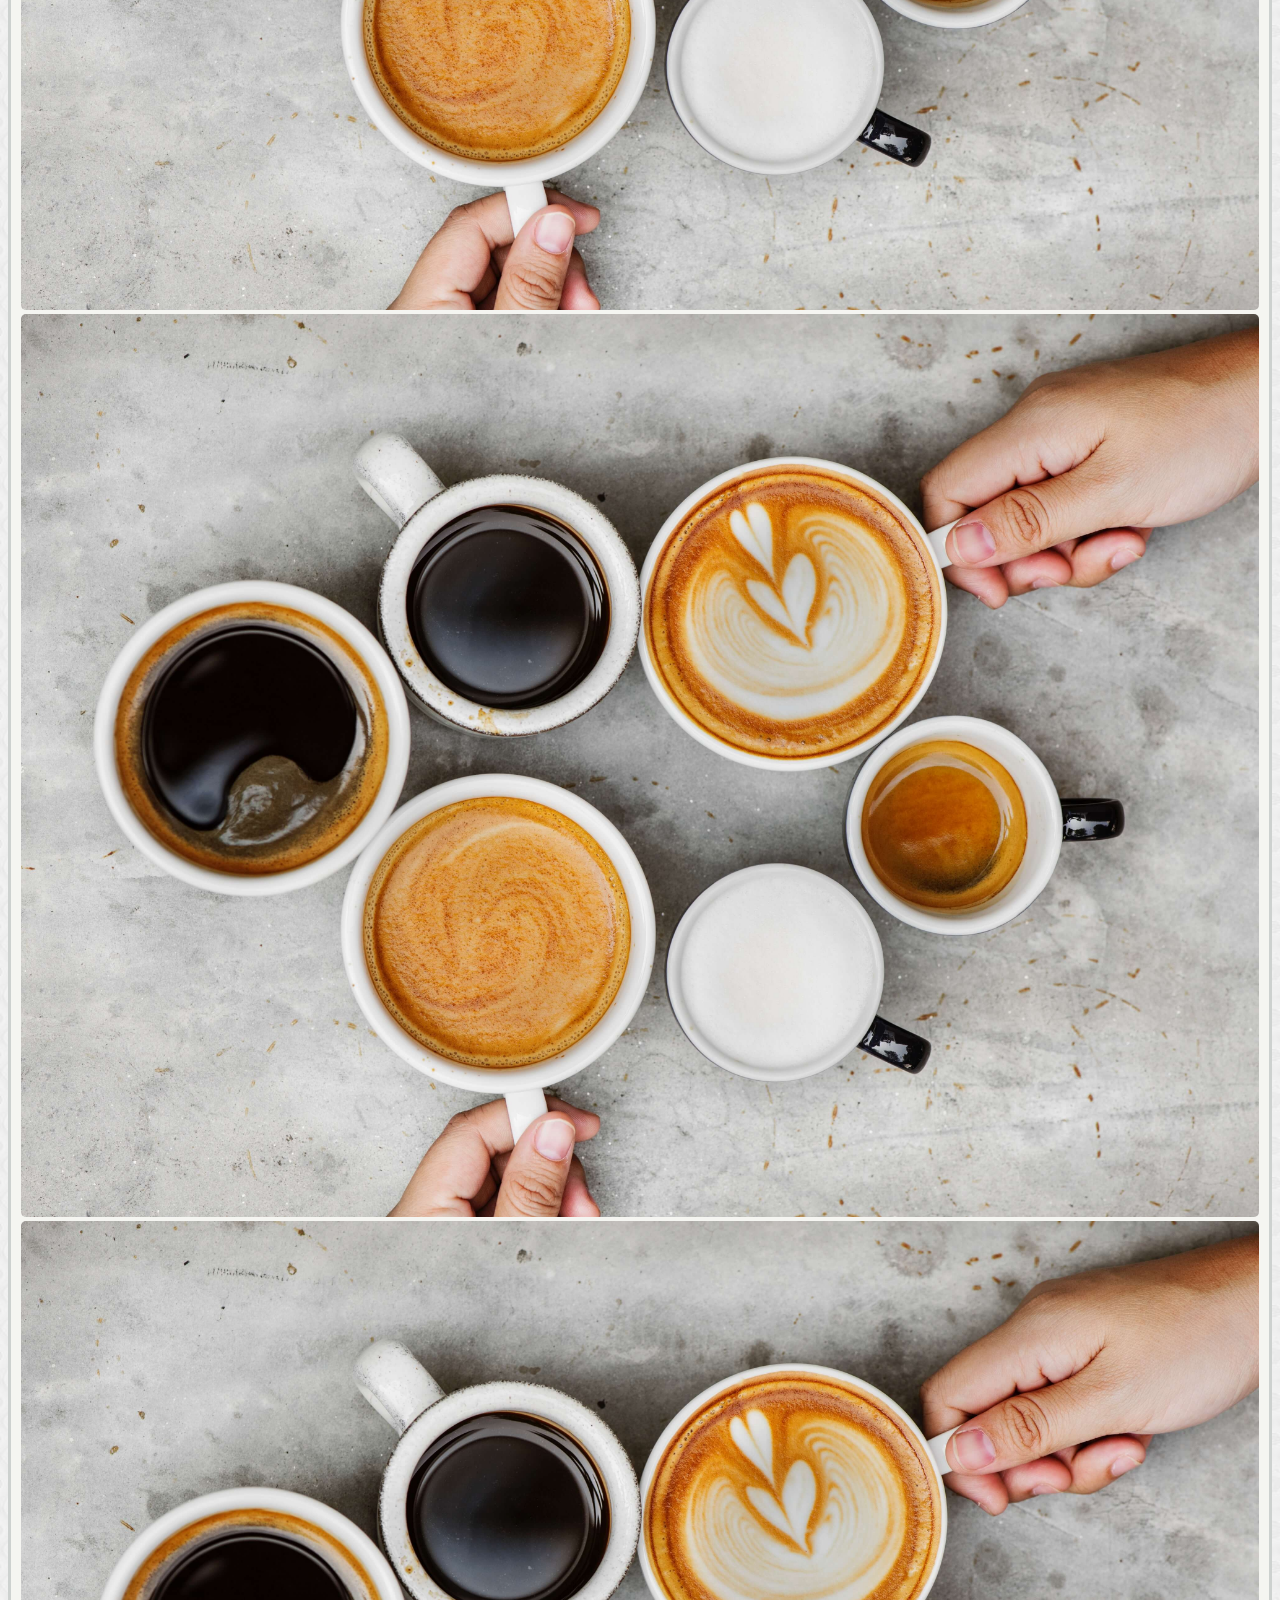
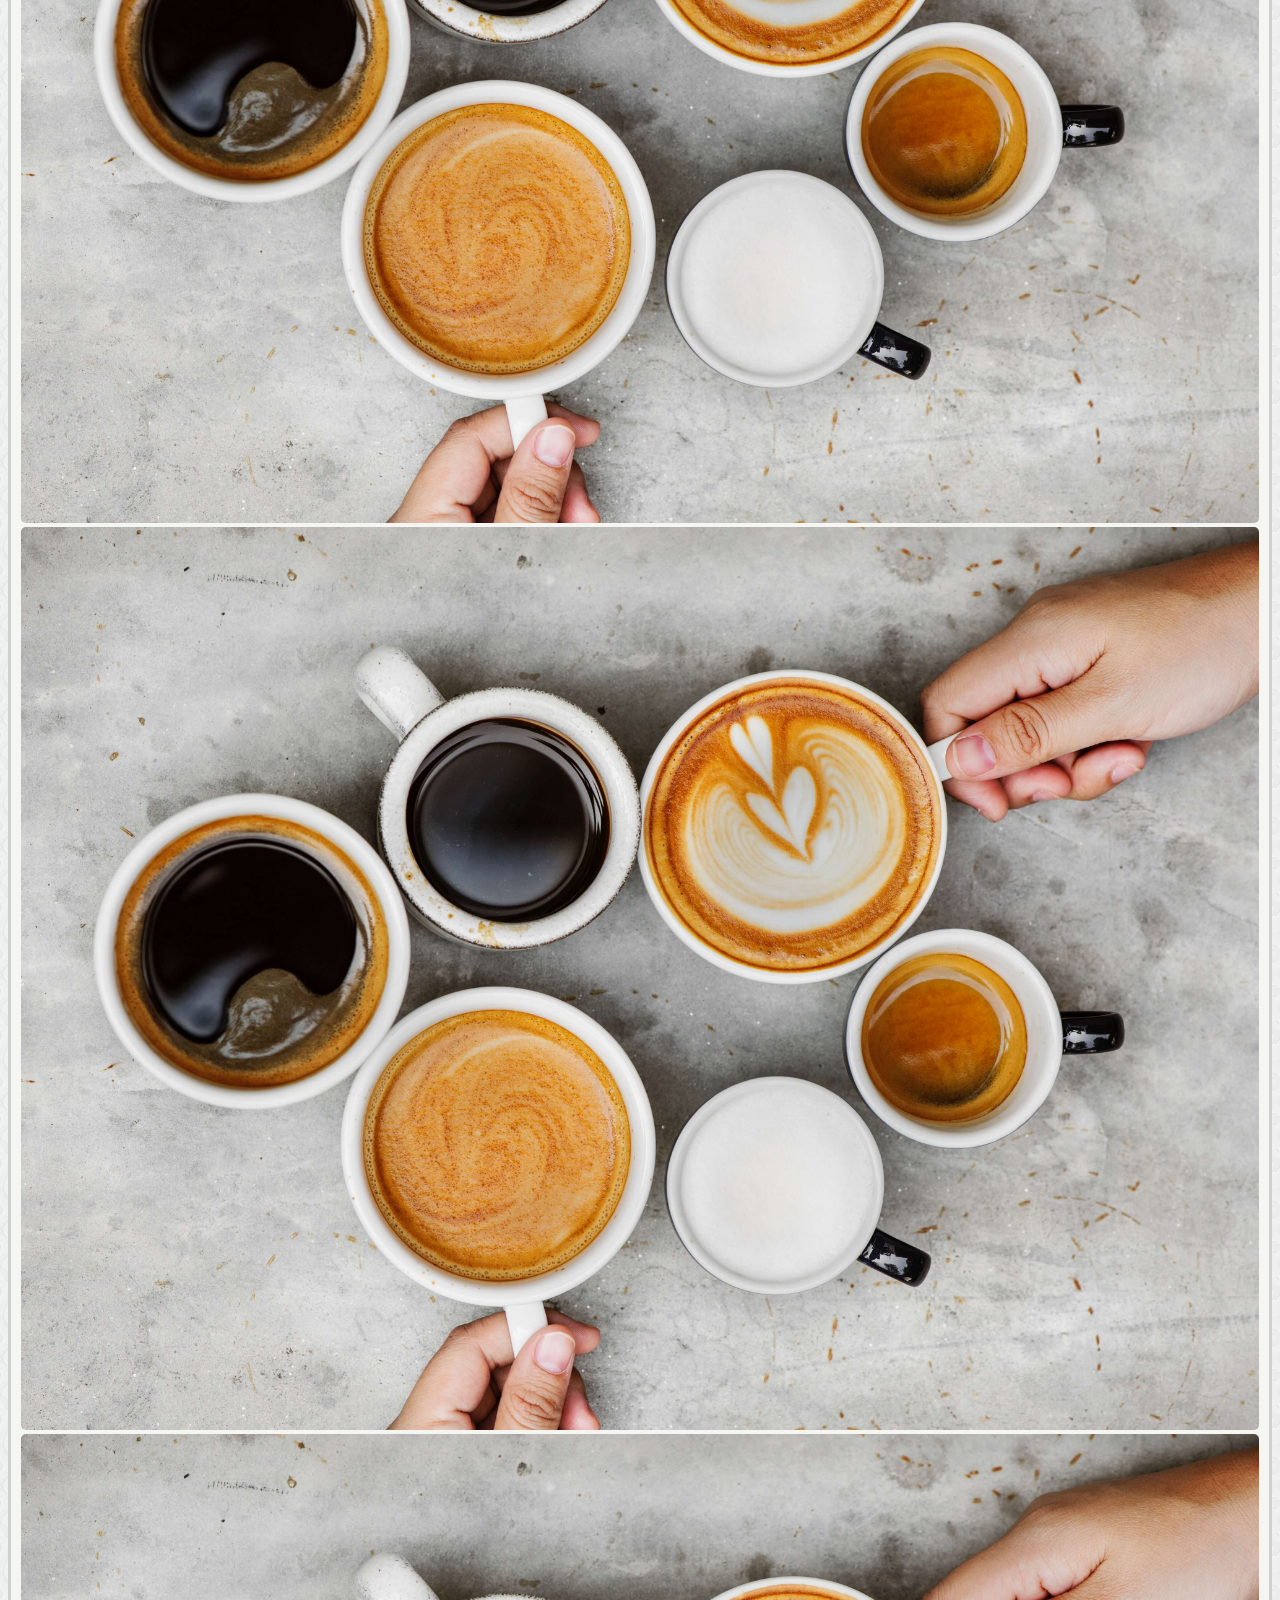
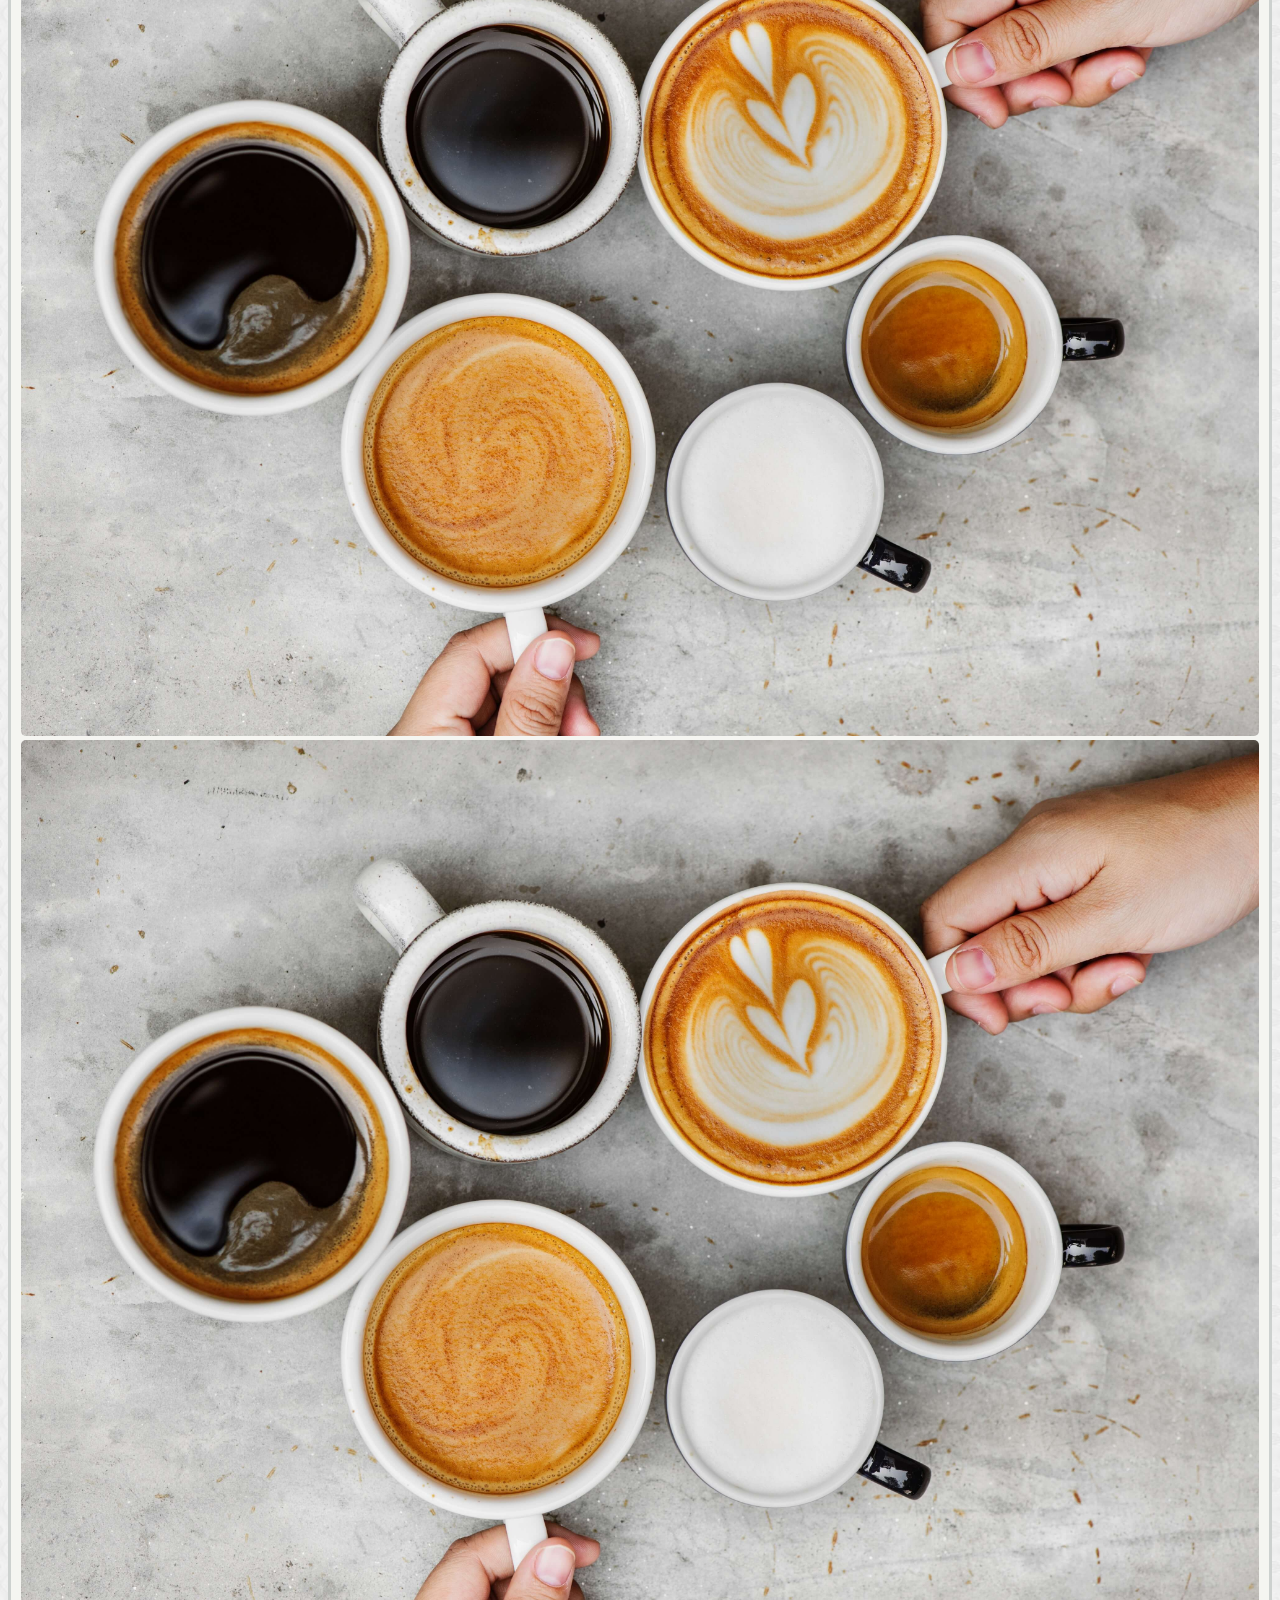
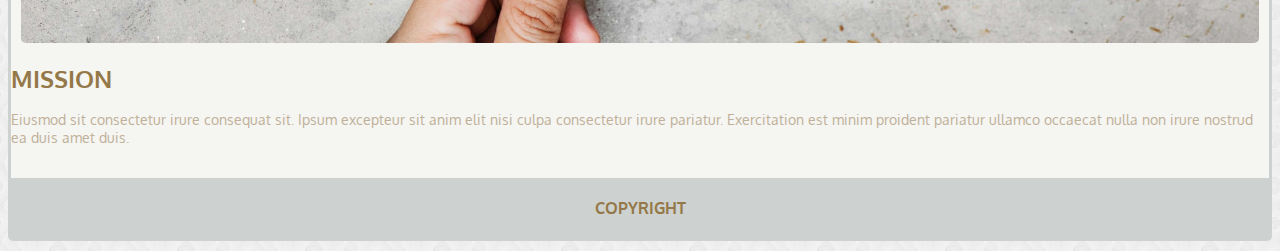
<file: our-local.html>
<!DOCTYPE html>
<html lang="en">
<head>
    <meta charset="UTF-8">
    <meta name="viewport" content="width=device-width, initial-scale=1.0">
    <meta http-equiv="X-UA-Compatible" content="ie=edge">
    <title>Caffe</title>
    <link href="https://fonts.googleapis.com/css?family=Dancing+Script|Oxygen" rel="stylesheet">
    <link rel="stylesheet" href="https://stackpath.bootstrapcdn.com/bootstrap/4.1.3/css/bootstrap.min.css" integrity="sha384-MCw98/SFnGE8fJT3GXwEOngsV7Zt27NXFoaoApmYm81iuXoPkFOJwJ8ERdknLPMO" crossorigin="anonymous">
    <link rel="stylesheet" href="https://cdnjs.cloudflare.com/ajax/libs/animate.css/3.7.0/animate.min.css">
    <link rel="stylesheet" href="assets/css/styles.css">
</head>
<body>
    <div class="container" id="content">
    <!-- Navbar -->
    <div class="container px-0" id="navbar">
        <nav class="navbar navbar-expand-lg navbar-light bg-light">
            <a class="navbar-brand" href="index.html"><span>Café </span>Shop</a>
            <button class="navbar-toggler" type="button" data-toggle="collapse" data-target="#navbarNav" aria-controls="navbarNav" aria-expanded="false" aria-label="Toggle navigation">
                <span class="navbar-toggler-icon"></span>
            </button>
            <div class="collapse navbar-collapse" id="navbarNav">
                <ul class="navbar-nav ml-auto">
                    <li class="nav-item">
                        <a class="nav-link " href="index.html">Home</a>
                    </li>
                    <li class="nav-item">
                        <a class="nav-link" href="sweet-menu.html">Sweet menu</a>
                    </li>
                    <li class="nav-item">
                        <a class="nav-link" href="tradition.html">Tradition</a>
                    </li>
                    <li class="nav-item">
                        <a class="nav-link" href="image-gallery.html">Image Gallery</a>
                    </li>
                    <li class="nav-item active current">
                        <a class="nav-link" href="our-local.html">Our local</a>
                    </li>
                </ul>
            </div>
        </nav>
    </div>
    <!-- Content -->
    <!-- Banner -->
    <div class="container">
        <div class="banner">
            <h2>Our</h2>
            <h1>Local</h1>
        </div>
    </div>
    <!-- Info -->
    <div class="container" id="info">
        <div class="row">
            <!--  Left column -->
            <div class="col col-lg-6">
                <h1>Café Shop</h1>
                <div class="row">
                    <div class="col col-lg-6">
                        <p>Ipsum sint voluptate pariatur deserunt consequat anim velit elit excepteur culpa et.</p>
                    </div>
                    <div class="col col-lg-6">
                        <h3>E-mail: contact@example.com</h3>
                        <h3>Call us: +69 (0) 3 8376 6484</h3>
                    </div>
                </div>
                <h1>Useful information</h1>
                <!-- Accordion -->
                <div class="accordion" id="accordionExample">
                    <div class="card">
                        <div class="card-header" id="headingOne">
                        <h5 class="mb-0">
                            <button class="btn btn-link collapsed" type="button" data-toggle="collapse" data-target="#collapseOne" aria-expanded="false" aria-controls="collapseOne">
                                <span>+</span>
                                Dolor cupidatat sunt sitoccaecat craft
                            </button>
                        </h5>
                        </div>
                        <div id="collapseOne" class="collapse" aria-labelledby="headingOne" data-parent="#accordionExample">
                        <div class="card-body">
                            Nisi occaecat sunt voluptate magna cillum nulla laborum fugiat eiusmod officia magna amet ea. Anim duis ut enim elit commodo anim quis commodo aute commodo ut.
                        </div>
                        </div>
                    </div>
                    <div class="card">
                        <div class="card-header" id="headingTwo">
                        <h5 class="mb-0">
                            <button class="btn btn-link collapsed" type="button" data-toggle="collapse" data-target="#collapseTwo" aria-expanded="false" aria-controls="collapseTwo">
                            <span>+</span>
                            Suis qui non aliquip beer farm
                            </button>
                        </h5>
                        </div>
                        <div id="collapseTwo" class="collapse" aria-labelledby="headingTwo" data-parent="#accordionExample">
                        <div class="card-body">
                            Sunt nostrud excepteur velit voluptate quis pariatur eiusmod anim ullamco ut dolore quis. Ipsum ullamco adipisicing culpa voluptate duis minim et dolor consectetur aliqua nulla eiusmod laborum.
                        </div>
                        </div>
                    </div>
                    <div class="card">
                        <div class="card-header" id="headingThree">
                        <h5 class="mb-0">
                            <button class="btn btn-link collapsed" type="button" data-toggle="collapse" data-target="#collapseThree" aria-expanded="false" aria-controls="collapseThree">
                            <span>+</span>
                            Dolor et consectetur occaecat anim veniam
                            </button>
                        </h5>
                        </div>
                        <div id="collapseThree" class="collapse" aria-labelledby="headingThree" data-parent="#accordionExample">
                        <div class="card-body">
                            Irure occaecat adipisicing amet aliquip irure. Ut veniam duis labore nulla pariatur. Anim id officia cillum proident. Ullamco mollit occaecat enim minim enim cillum. Veniam amet sint cillum cillum ut consequat culpa duis qui deserunt reprehenderit.
                        </div>
                        </div>
                    </div>
                    </div>
            </div>
            <!-- Right column -->
            <div class="col col-lg-6">
                <div class="embed-responsive embed-responsive-16by9">
                    <iframe class="embed-responsive-item" src="https://www.google.com/maps/embed?pb=!1m18!1m12!1m3!1d80627.01617135764!2d4.293365432590383!3d50.83867903854673!2m3!1f0!2f0!3f0!3m2!1i1024!2i768!4f13.1!3m3!1m2!1s0x47c3c486740f9fff%3A0x10099ab2f4c8030!2sRegion+Sto%C5%82eczny+Brukseli!5e0!3m2!1spl!2sbe!4v1543173813324" frameborder="0" style="border:0" allowfullscreen></iframe>
                </div>
            </div>
        </div>
    </div>
    <!-- Form -->
    <div class="container" id="form">
        <div class="banner">
            <h1>We will call you back</h1>
            <p>Consectetur adipisicing quis voluptate duis.Dolor est irure minim amet ullamco commodo proident id reprehenderit commodo veniam et.</p>
            <form class="needs-validation" novalidate>
                <div class="form-row">
                    <div class="col-md-6 mb-3">
                    <label for="validationCustom01">Your name</label>
                    <input type="text" class="form-control" id="validationCustom01" placeholder="Your name" value="Mark" required>
                    <div class="valid-feedback">
                        Looks good!
                    </div>
                    </div>
                    <div class="col-md-6 mb-3">
                    <label for="validationCustom02">E-mail</label>
                    <input type="email" class="form-control" id="validationCustom02" placeholder="E-mail" value="email@example.com" required>
                    <div class="valid-feedback">
                        Looks good!
                    </div>
                    </div>
                </div>
                <label for="subject">Subject</label>
                <input type="text" class="form-control" id="subject" placeholder="Subject" value="review" required>
                <div class="valid-feedback">
                    Looks good!
                </div>
                <div class="form-group">
                    <label for="textArea">Message</label>
                    <textarea class="form-control" id="textArea" rows="6" placeholder="This is really Great Caffe!" required></textarea>
                    <div class="valid-feedback">
                            Looks good!
                    </div>
                    <div class="invalid-feedback">
                        You must...you know, write something there...
                    </div>
                </div>
                <button class="btn btn-primary" type="submit">Submit form</button>
            </form>
                  
                  <script>
                  // Example starter JavaScript for disabling form submissions if there are invalid fields
                  (function() {
                    'use strict';
                    window.addEventListener('load', function() {
                      // Fetch all the forms we want to apply custom Bootstrap validation styles to
                      var forms = document.getElementsByClassName('needs-validation');
                      // Loop over them and prevent submission
                      var validation = Array.prototype.filter.call(forms, function(form) {
                        form.addEventListener('submit', function(event) {
                          if (form.checkValidity() === false) {
                            event.preventDefault();
                            event.stopPropagation();
                          }
                          form.classList.add('was-validated');
                        }, false);
                      });
                    }, false);
                  })();
                </script>
        </div>
    </div>
   <!-- Footer -->
   <section id="footer">
        <hr>
        <div class="container">
            <div class="row">
                <div class="col-lg-6">
                    <h1 id="links">Useful links</h1>
                    <div class=" d-flex justify-content-between">
                        <ul>
                            <li><a href="#">Laborum do excepteur</a></li>
                            <li><a href="#">Adipisicing tempor</a></li>
                            <li><a href="#">Lorem nulla sint </a></li>
                            <li><a href="#"> do id do sunt aliqua</a></li>
                            <li><a href="#"> mollit duis tempor</a></li>
                            <li><a href="#">veniam est culpa et culpa</a></li>
                        </ul>
                        <ul>
                            <li><a href="#">Id exercitation</a></li>
                            <li><a href="#">cupidatat ut labore</a></li>
                            <li><a href="#">eu nostrud et</li>
                            <li><a href="#">Aute et Lorem magna</a></li>
                            <li><a href="#">sit magna consequat</a></li>
                            <li><a href="#">et in dolore</a></li>
                        </ul>
                    </div>
                </div>
                <div class="col-lg-3" id="gallery">
                    <h1>Gallery</h1>
                    <div class="row">
                        <div class="col-4 px-1 py-1">
                            <img src="assets/images/coffe-thumb.jpg">
                        </div>
                        <div class="col-4 px-1 py-1">
                            <img src="assets/images/coffe-thumb.jpg">
                        </div>
                        <div class="col-4 px-1 py-1">
                            <img src="assets/images/coffe-thumb.jpg">
                        </div>
                        <div class="col-4 px-1 py-1">
                            <img src="assets/images/coffe-thumb.jpg">
                        </div>
                        <div class="col-4 px-1 py-1">
                            <img src="assets/images/coffe-thumb.jpg">
                        </div>
                        <div class="col-4 px-1 py-1">
                            <img src="assets/images/coffe-thumb.jpg">
                        </div>
                    </div>
                </div>
                <div class="col-lg-3">
                    <h1>Mission</h1>
                    <p>Eiusmod sit consectetur irure consequat sit. Ipsum excepteur sit anim elit nisi culpa consectetur irure pariatur. Exercitation est minim proident pariatur ullamco occaecat nulla non irure nostrud ea duis amet duis.</p>
                </div>
            </div>
        </div>
        <div class="container" id="copyright">
            <h1>Copyright</h1>
        </div>
    </section>
    </div> 
        <script src="https://cdnjs.cloudflare.com/ajax/libs/jquery/3.3.1/jquery.min.js" integrity="sha256-FgpCb/KJQlLNfOu91ta32o/NMZxltwRo8QtmkMRdAu8=" crossorigin="anonymous"></script>        <script src="https://cdnjs.cloudflare.com/ajax/libs/popper.js/1.14.3/umd/popper.min.js" integrity="sha384-ZMP7rVo3mIykV+2+9J3UJ46jBk0WLaUAdn689aCwoqbBJiSnjAK/l8WvCWPIPm49" crossorigin="anonymous"></script>
        <script src="https://stackpath.bootstrapcdn.com/bootstrap/4.1.3/js/bootstrap.min.js" integrity="sha384-ChfqqxuZUCnJSK3+MXmPNIyE6ZbWh2IMqE241rYiqJxyMiZ6OW/JmZQ5stwEULTy" crossorigin="anonymous"></script>
        <script src="assets/js/scripts.js"></script>
    </body>
</html>
</file>
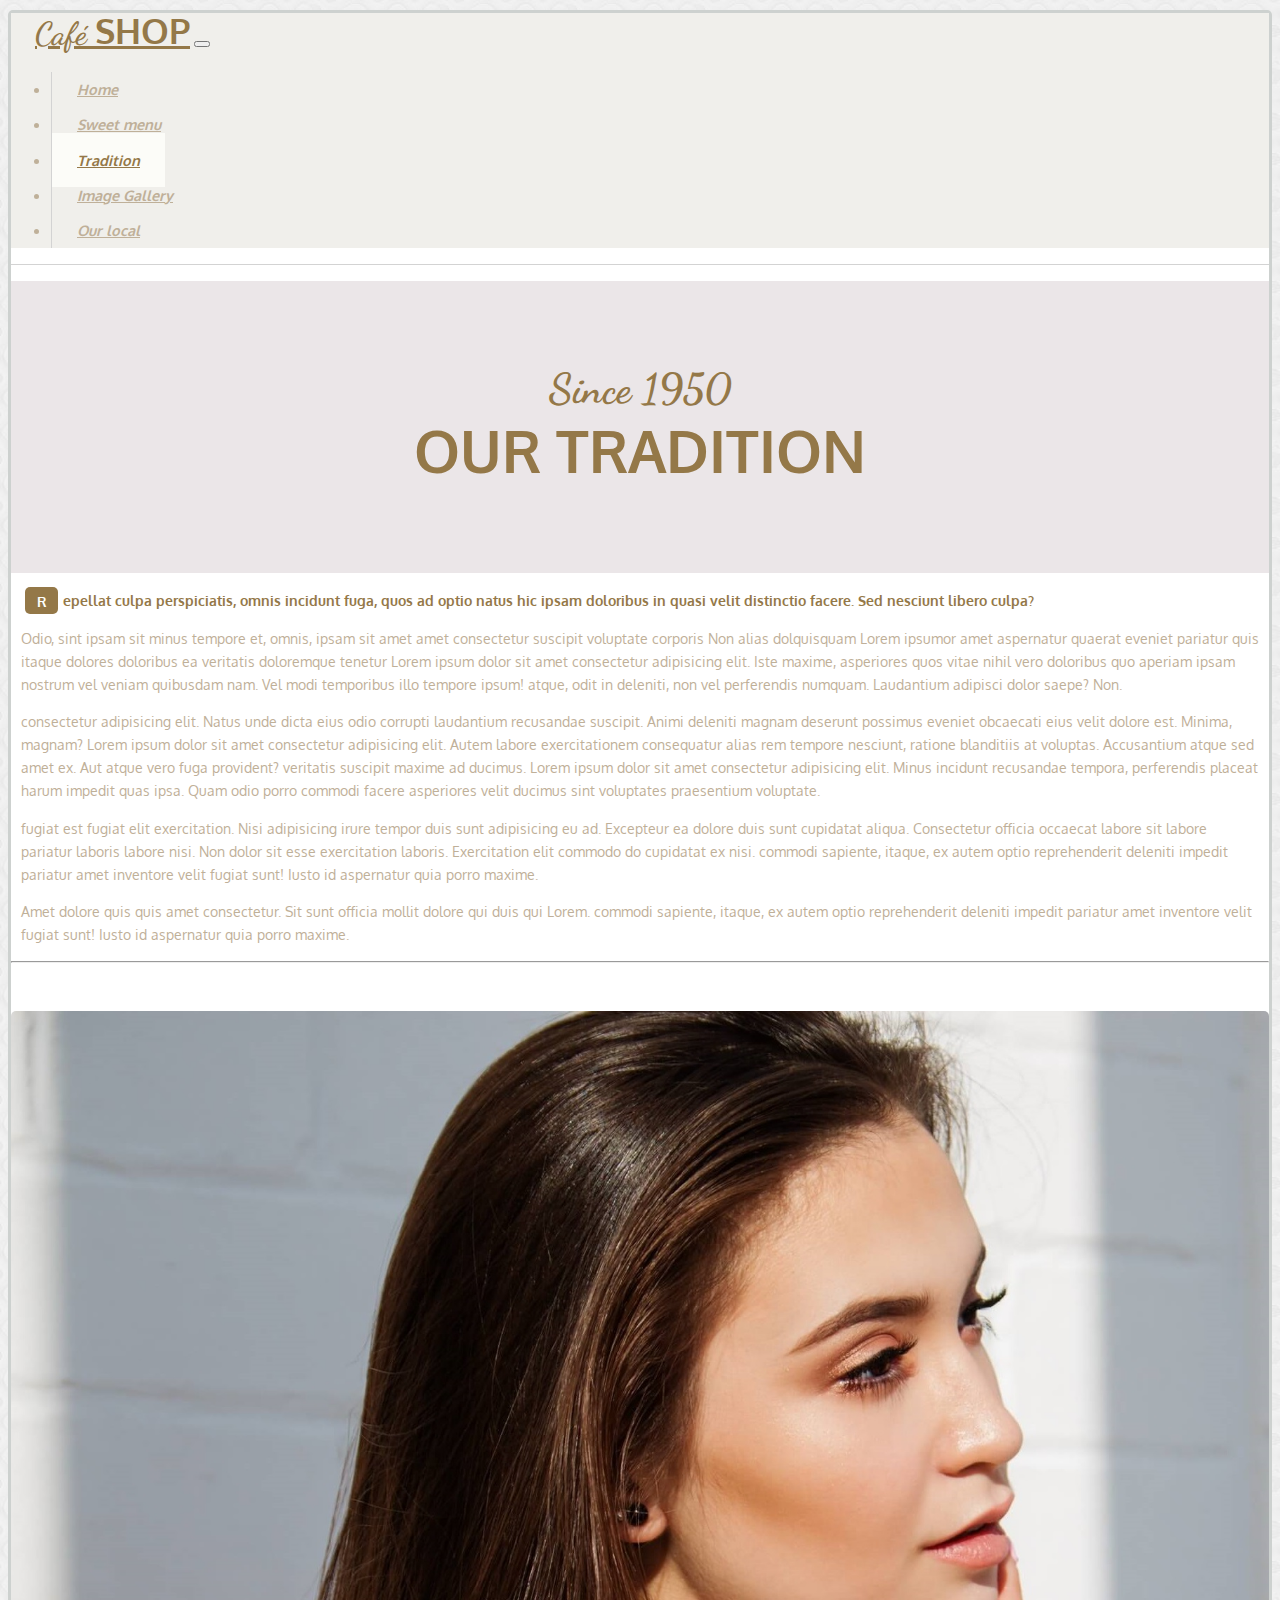
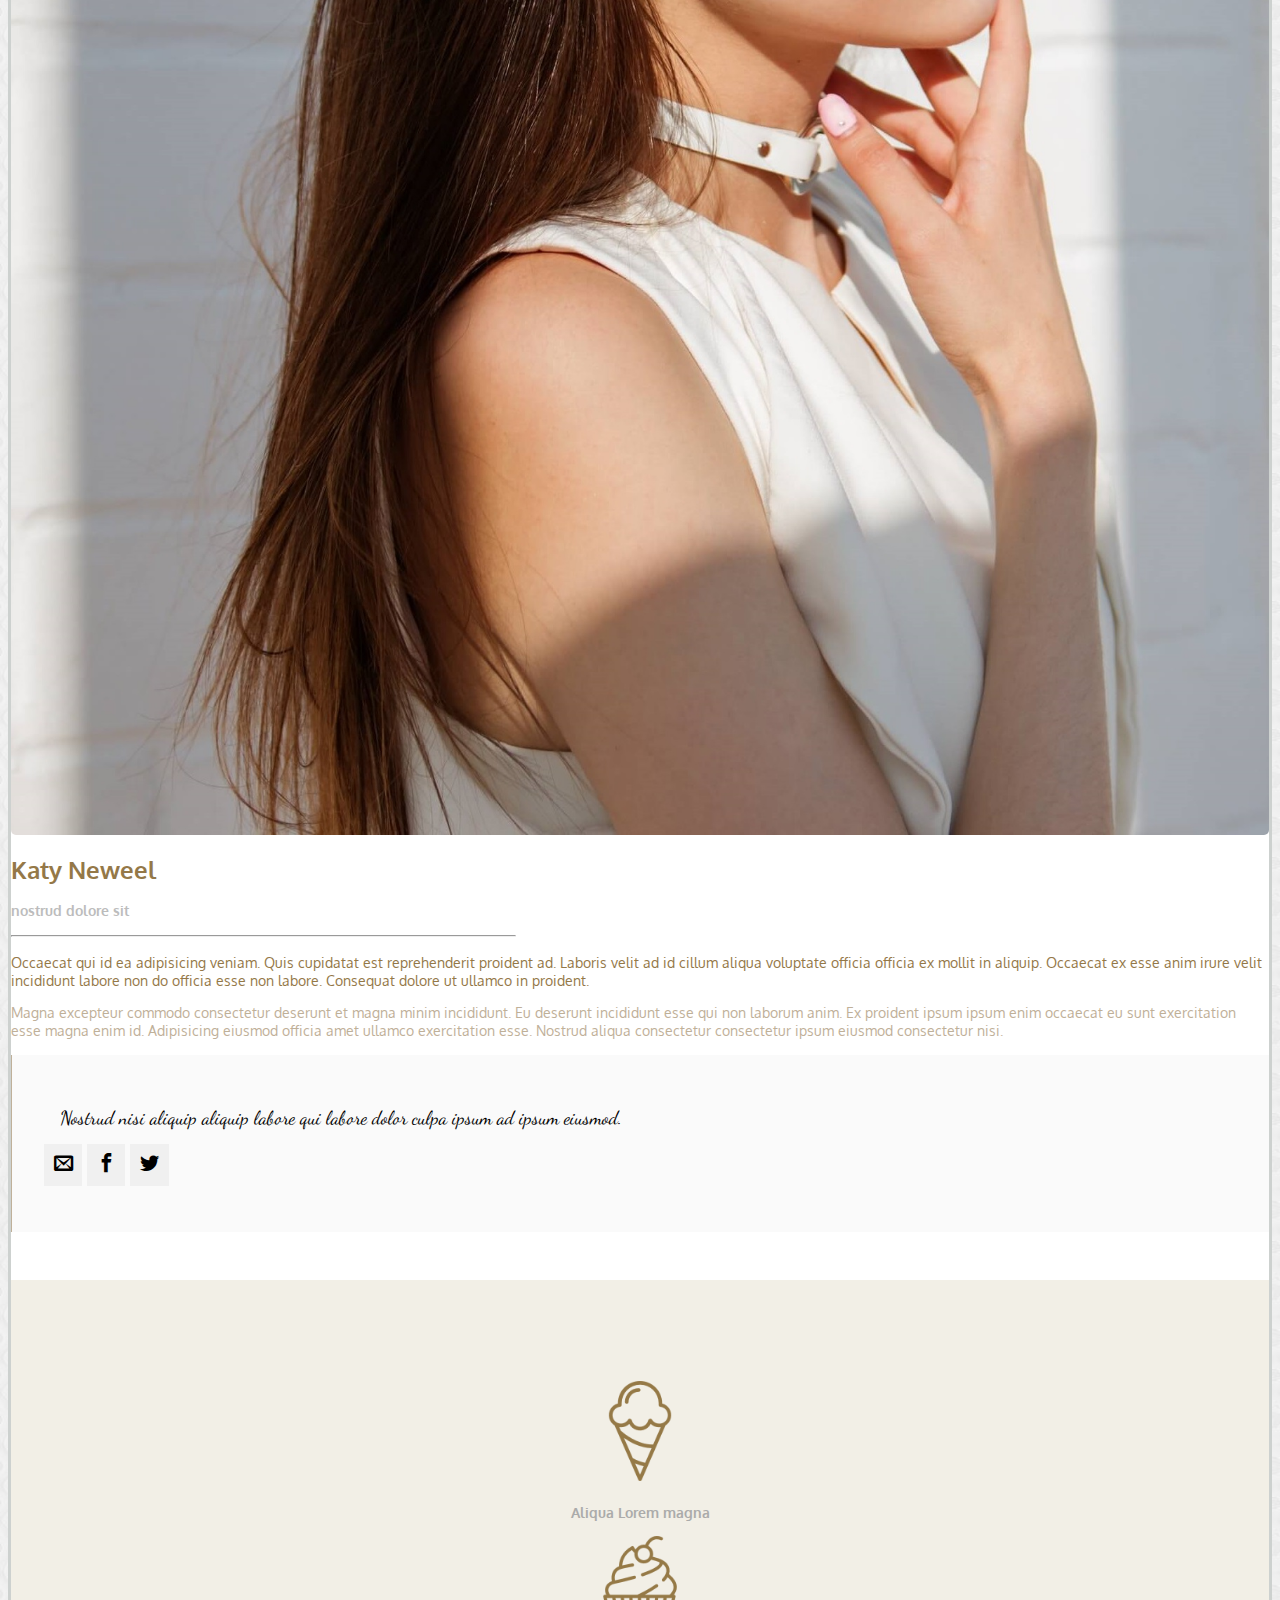
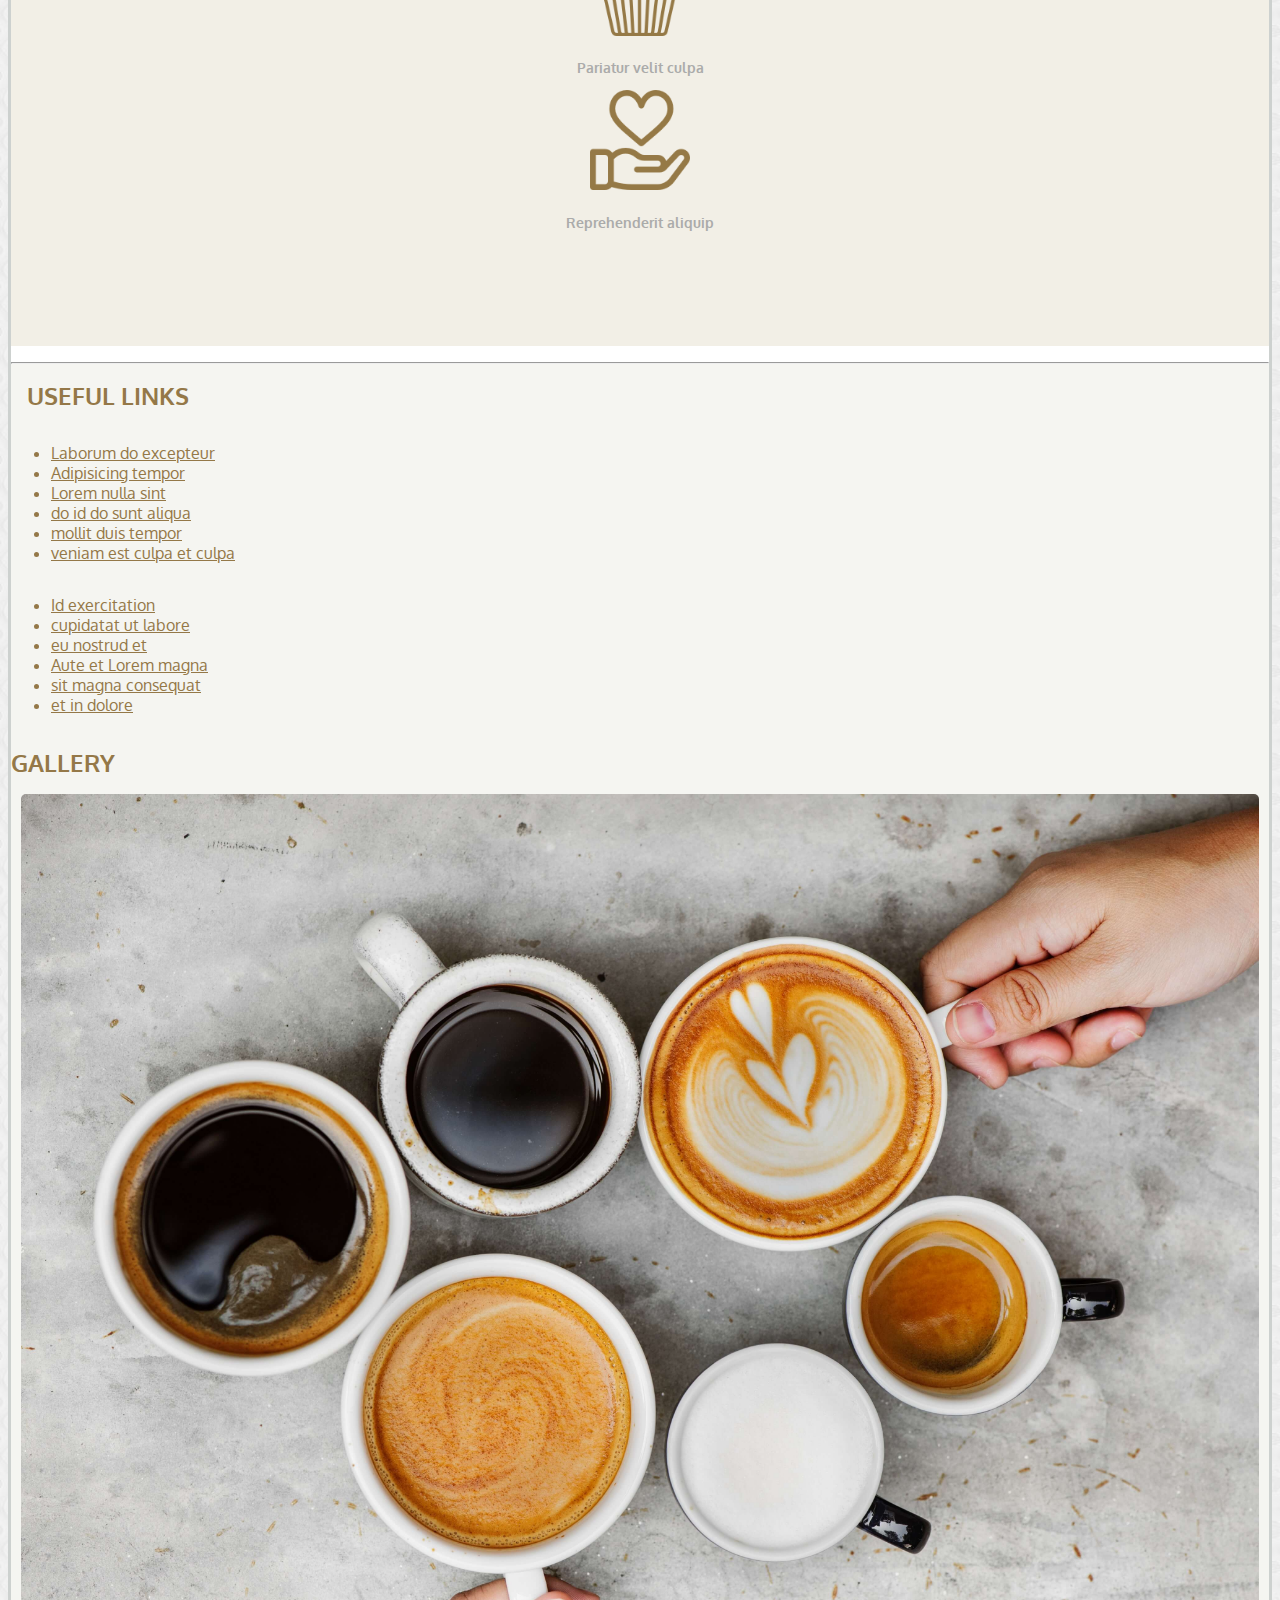
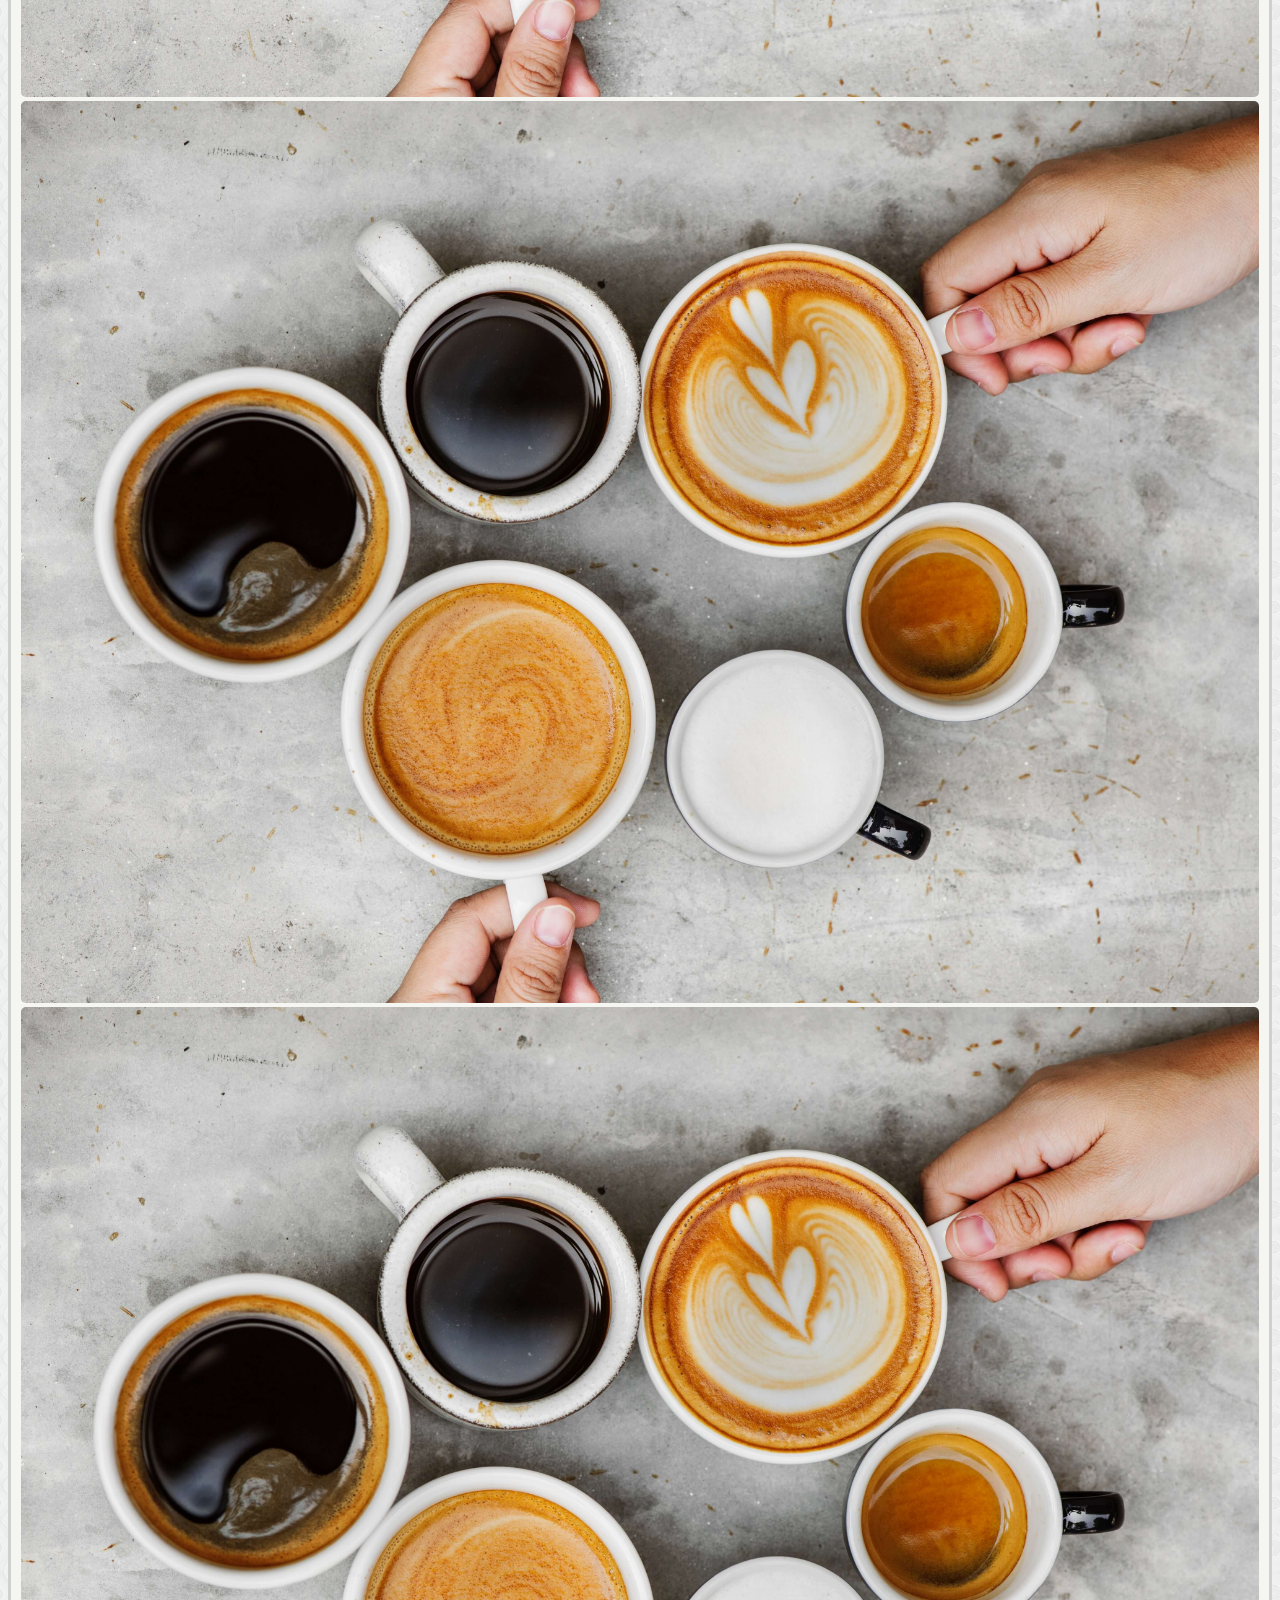
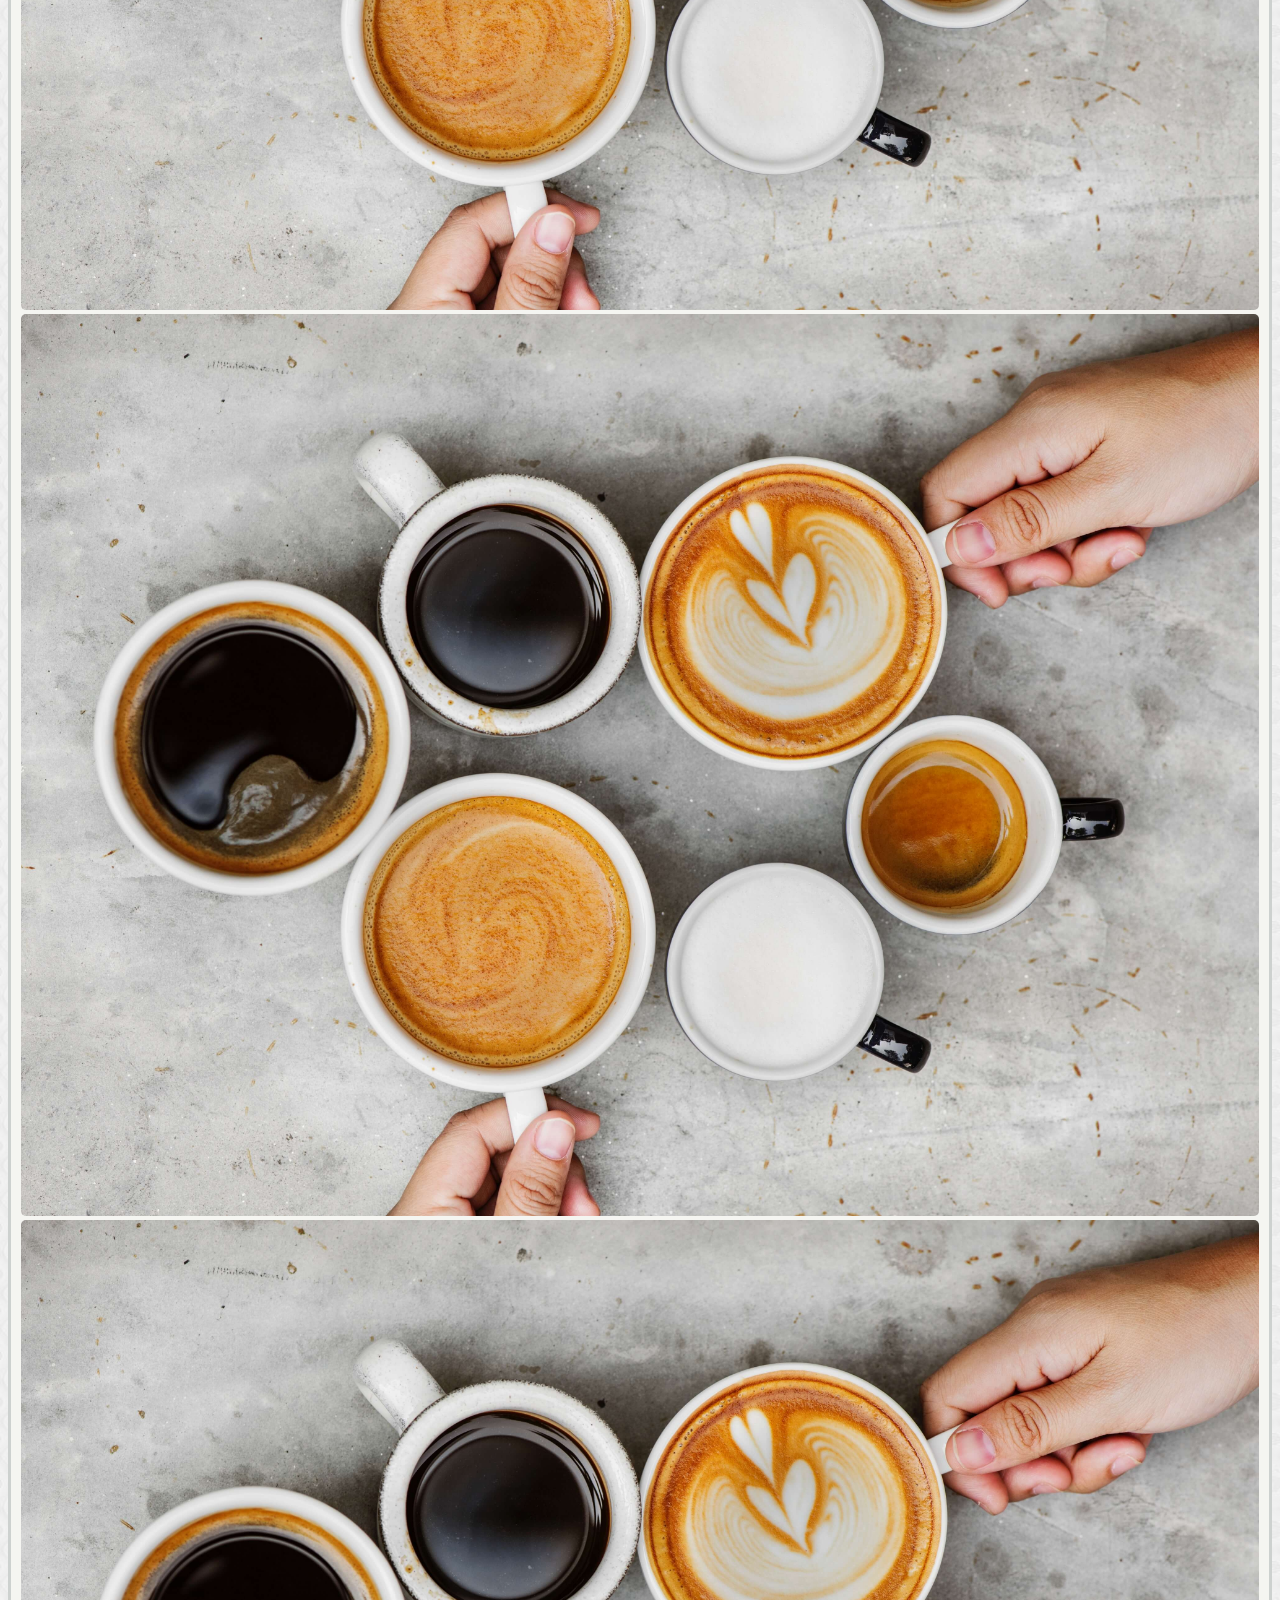
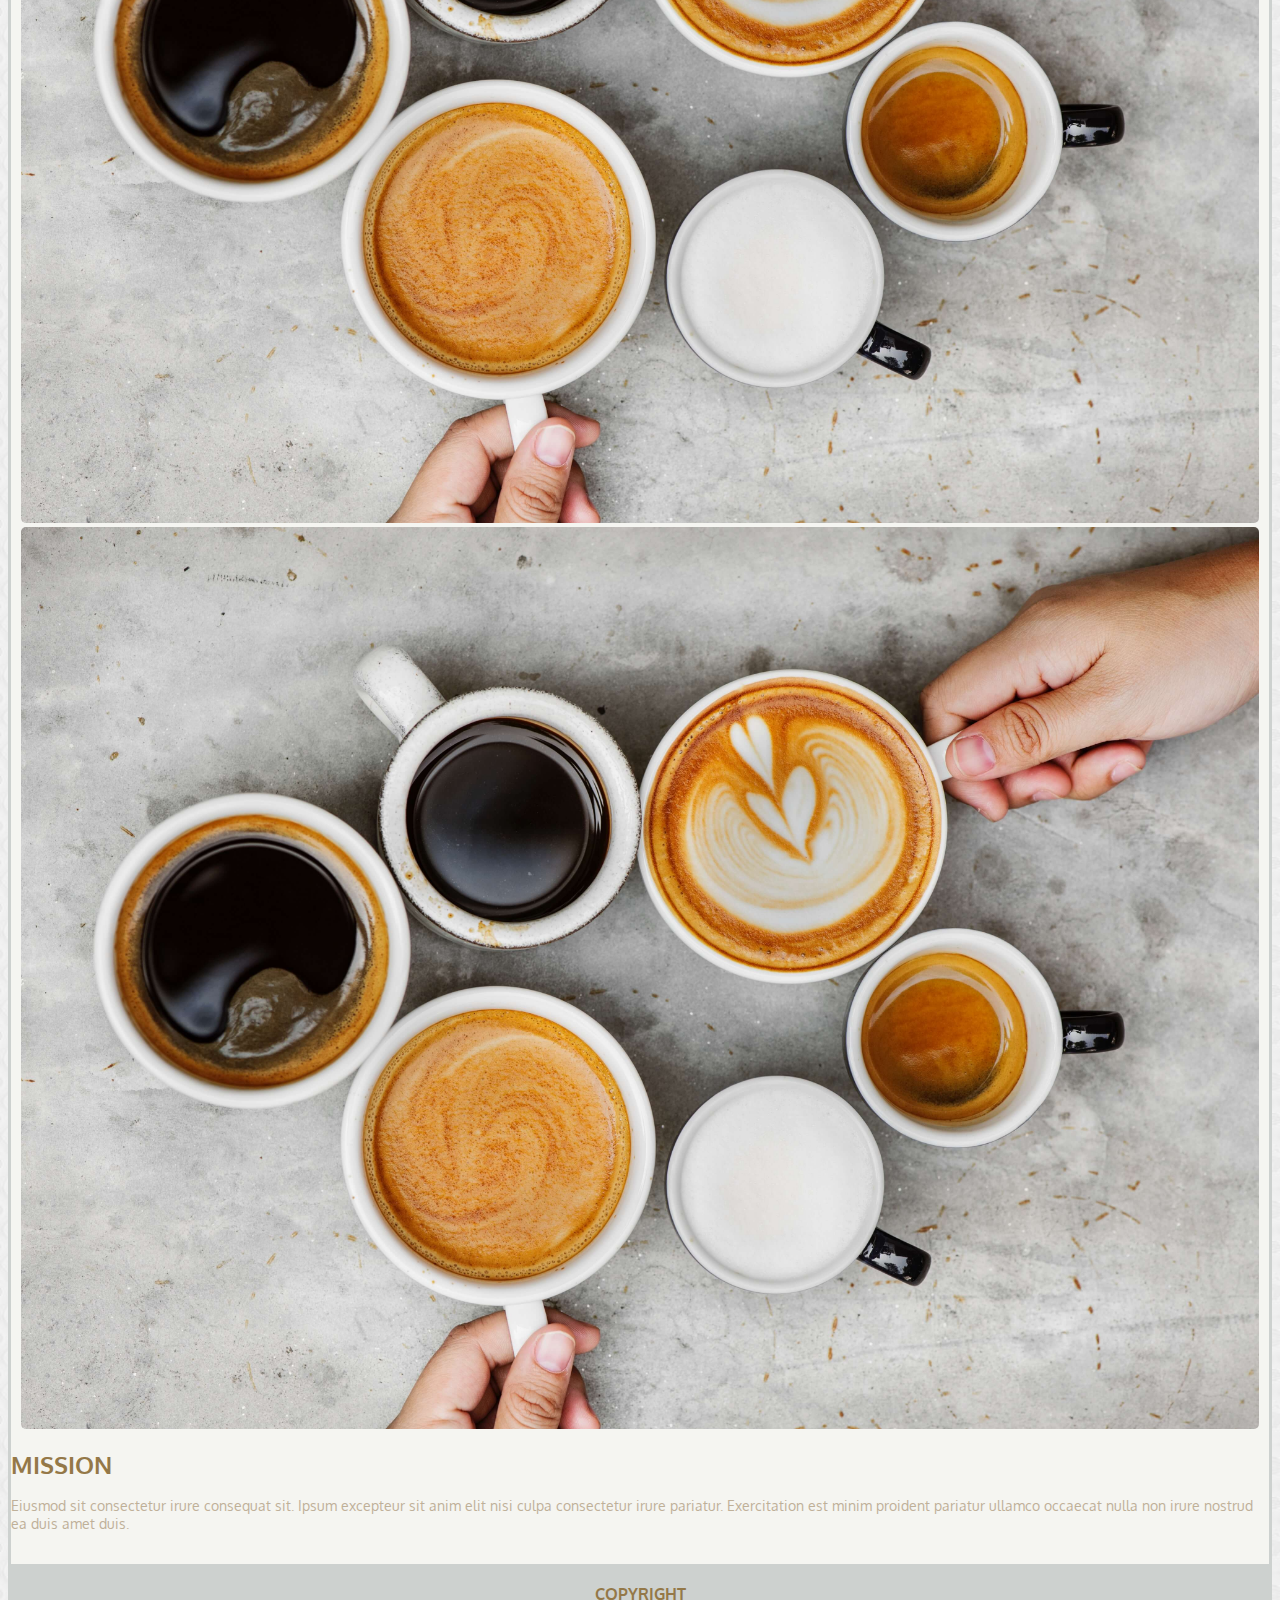
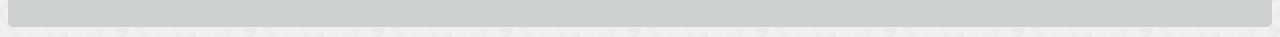
<file: tradition.html>
<!DOCTYPE html>
<html lang="en">
<head>
    <meta charset="UTF-8">
    <meta name="viewport" content="width=device-width, initial-scale=1.0">
    <meta http-equiv="X-UA-Compatible" content="ie=edge">
    <title>Caffe</title>
    <link href="https://fonts.googleapis.com/css?family=Dancing+Script|Oxygen" rel="stylesheet" type="text/css">
    <link rel="stylesheet" href="https://stackpath.bootstrapcdn.com/bootstrap/4.1.3/css/bootstrap.min.css" integrity="sha384-MCw98/SFnGE8fJT3GXwEOngsV7Zt27NXFoaoApmYm81iuXoPkFOJwJ8ERdknLPMO" crossorigin="anonymous">
    <link rel="stylesheet" href="https://cdnjs.cloudflare.com/ajax/libs/animate.css/3.7.0/animate.min.css">
    <link rel="stylesheet" href="assets/css/styles.css">
</head>
<body>
    <div class="container" id="content">
    <!-- Navbar -->
    <div class="container px-0" id="navbar">
            <nav class="navbar navbar-expand-lg navbar-light bg-light">
                <a class="navbar-brand" href="index.html"><span>Café </span>Shop</a>
                <button class="navbar-toggler" type="button" data-toggle="collapse" data-target="#navbarNav" aria-controls="navbarNav" aria-expanded="false" aria-label="Toggle navigation">
                    <span class="navbar-toggler-icon"></span>
                </button>
                <div class="collapse navbar-collapse" id="navbarNav">
                    <ul class="navbar-nav ml-auto">
                        <li class="nav-item">
                            <a class="nav-link " href="index.html">Home</a>
                        </li>
                        <li class="nav-item">
                            <a class="nav-link" href="sweet-menu.html">Sweet menu</a>
                        </li>
                        <li class="nav-item active current">
                            <a class="nav-link" href="tradition.html">Tradition</a>
                        </li>
                        <li class="nav-item">
                            <a class="nav-link" href="image-gallery.html">Image Gallery</a>
                        </li>
                        <li class="nav-item">
                            <a class="nav-link" href="our-local.html">Our local</a>
                        </li>
                    </ul>
                </div>
            </nav>
    </div>
    <!-- Content -->
    <!-- Banner -->
    <div class="container-fluid banner">
        <h2>Since 1950</h2>
        <h1>OUR TRADITION</h1>
    </div>
    <!-- Tradition text -->
    <div class="container" id="tradition-text">
        <div class="row">
            <div class="col col-12 col-sm-4 col-lg-4">
               <h2><span>R</span>epellat culpa perspiciatis, omnis incidunt fuga, quos ad optio natus hic ipsam doloribus in quasi velit distinctio facere. Sed nesciunt libero culpa?</h2>
                <p>Odio, sint ipsam sit minus tempore et, omnis, ipsam sit amet amet consectetur suscipit voluptate corporis Non alias dolquisquam Lorem ipsumor amet aspernatur quaerat eveniet pariatur quis itaque dolores doloribus ea veritatis doloremque tenetur Lorem ipsum dolor sit amet consectetur adipisicing elit. Iste maxime, asperiores quos vitae nihil vero doloribus quo aperiam ipsam nostrum vel veniam quibusdam nam. Vel modi temporibus illo tempore ipsum! atque, odit in deleniti, non vel perferendis numquam. Laudantium adipisci dolor saepe? Non.</p>
            </div>
            <div class="col col-12 col-sm-4 col-lg-4">
            <p>consectetur adipisicing elit. Natus unde dicta eius odio corrupti laudantium recusandae suscipit. Animi deleniti magnam deserunt possimus eveniet obcaecati eius velit dolore est. Minima, magnam? Lorem ipsum dolor sit amet consectetur adipisicing elit. Autem labore exercitationem consequatur alias rem tempore nesciunt, ratione blanditiis at voluptas. Accusantium atque sed amet ex. Aut atque vero fuga provident? veritatis suscipit maxime ad ducimus. Lorem ipsum dolor sit amet consectetur adipisicing elit. Minus incidunt recusandae tempora, perferendis placeat harum impedit quas ipsa. Quam odio porro commodi facere asperiores velit ducimus sint voluptates praesentium voluptate.</p>
            </div>
            <div class="col col-12 col-sm-4 col-lg-4">
                <p>fugiat est fugiat elit exercitation. Nisi adipisicing irure tempor duis sunt adipisicing eu ad. Excepteur ea dolore duis sunt cupidatat aliqua. Consectetur officia occaecat labore sit labore pariatur laboris labore nisi. Non dolor sit esse exercitation laboris. Exercitation elit commodo do cupidatat ex nisi. commodi sapiente, itaque, ex autem optio reprehenderit deleniti impedit pariatur amet inventore velit fugiat sunt! Iusto id aspernatur quia porro maxime.</p>
                <p>Amet dolore quis quis amet consectetur. Sit sunt officia mollit dolore qui duis qui Lorem. commodi sapiente, itaque, ex autem optio reprehenderit deleniti impedit pariatur amet inventore velit fugiat sunt! Iusto id aspernatur quia porro maxime.</p>
            </div>
        </div>
        <hr>
    </div>
    <!-- "Manager" text -->
    <div class="container" id="manager">
        <div class="row">
            <div class="col col-12 col-sm-4 col-lg-3">
                <img src="assets/images/manager.jpg">
            </div>
            <div class="col col-12 col-sm-8 col-lg-6">
                <h1>Katy Neweel</h1>
                <h2>nostrud dolore sit</h2>
                <hr>
                <p>Occaecat qui id ea adipisicing veniam. Quis cupidatat est reprehenderit proident ad. Laboris velit ad id cillum aliqua voluptate officia officia ex mollit in aliquip. Occaecat ex esse anim irure velit incididunt labore non do officia esse non labore. Consequat dolore ut ullamco in proident.</p>
                <p>Magna excepteur commodo consectetur deserunt et magna minim incididunt. Eu deserunt incididunt esse qui non laborum anim. Ex proident ipsum ipsum enim occaecat eu sunt exercitation esse magna enim id. Adipisicing eiusmod officia amet ullamco exercitation esse. Nostrud aliqua consectetur consectetur ipsum eiusmod consectetur nisi.</p>
            </div>
            <div class="col col-12 col-sm-6 col-lg-3">
                <div class="container">
                    <p>Nostrud nisi aliquip aliquip labore qui labore dolor culpa ipsum ad ipsum eiusmod.</p>
                    <div class="links">
                            <a href="#"><span class="icon-envelop"></a>
                            <a href="#"><span class="icon-facebook"></span></a>
                            <a href="#"><span class="icon-twitter"></span></a>
                    </div>
                </div>
            </div>
        </div>
    </div>
    <!-- Second banner -->
    <div class="container banner" id="statistics">
        <div class="row d-flex justify-content-between">
            <div class="col col-lg-4">
                <img src="assets/images/ice-cream.png">
                <span class='numscroller' data-min='1' data-max='2100' data-delay='10' data-increment='10'></span>
                <h3>Aliqua Lorem magna</h3>
            </div>
            <div class="col col-lg-4">
                <img src="assets/images/cupcake.png">
                <span class='numscroller' data-min='1' data-max='76' data-delay='6' data-increment='5'></span>
                <h3>Pariatur velit culpa</h3>
            </div>
            <div class="col col-lg-4">
                <img src="assets/images/heart.png">
                <span class='numscroller' data-min='1' data-max='9500' data-delay='10' data-increment='30'></span>
                <h3>Reprehenderit aliquip</h3>
            </div>
        </div>
    </div>
    <!-- Footer -->
    <section id="footer">
        <hr>
        <div class="container">
            <div class="row">
                <div class="col-lg-6">
                    <h1 id="links">Useful links</h1>
                    <div class=" d-flex justify-content-between">
                        <ul>
                            <li><a href="#">Laborum do excepteur</a></li>
                            <li><a href="#">Adipisicing tempor</a></li>
                            <li><a href="#">Lorem nulla sint </a></li>
                            <li><a href="#"> do id do sunt aliqua</a></li>
                            <li><a href="#"> mollit duis tempor</a></li>
                            <li><a href="#">veniam est culpa et culpa</a></li>
                        </ul>
                        <ul>
                            <li><a href="#">Id exercitation</a></li>
                            <li><a href="#">cupidatat ut labore</a></li>
                            <li><a href="#">eu nostrud et</li>
                            <li><a href="#">Aute et Lorem magna</a></li>
                            <li><a href="#">sit magna consequat</a></li>
                            <li><a href="#">et in dolore</a></li>
                        </ul>
                    </div>
                </div>
                <div class="col-lg-3" id="gallery">
                    <h1>Gallery</h1>
                    <div class="row">
                        <div class="col-4 px-1 py-1">
                            <img src="assets/images/coffe-thumb.jpg">
                        </div>
                        <div class="col-4 px-1 py-1">
                            <img src="assets/images/coffe-thumb.jpg">
                        </div>
                        <div class="col-4 px-1 py-1">
                            <img src="assets/images/coffe-thumb.jpg">
                        </div>
                        <div class="col-4 px-1 py-1">
                            <img src="assets/images/coffe-thumb.jpg">
                        </div>
                        <div class="col-4 px-1 py-1">
                            <img src="assets/images/coffe-thumb.jpg">
                        </div>
                        <div class="col-4 px-1 py-1">
                            <img src="assets/images/coffe-thumb.jpg">
                        </div>
                    </div>
                </div>
                <div class="col-lg-3">
                    <h1>Mission</h1>
                    <p>Eiusmod sit consectetur irure consequat sit. Ipsum excepteur sit anim elit nisi culpa consectetur irure pariatur. Exercitation est minim proident pariatur ullamco occaecat nulla non irure nostrud ea duis amet duis.</p>
                </div>
            </div>
        </div>
        <div class="container" id="copyright">
            <h1>Copyright</h1>
        </div>
    </section>
    </div> 
        <script src="https://cdnjs.cloudflare.com/ajax/libs/jquery/3.3.1/jquery.min.js" integrity="sha256-FgpCb/KJQlLNfOu91ta32o/NMZxltwRo8QtmkMRdAu8=" crossorigin="anonymous"></script>        <script src="https://cdnjs.cloudflare.com/ajax/libs/popper.js/1.14.3/umd/popper.min.js" integrity="sha384-ZMP7rVo3mIykV+2+9J3UJ46jBk0WLaUAdn689aCwoqbBJiSnjAK/l8WvCWPIPm49" crossorigin="anonymous"></script>
        <script src="https://stackpath.bootstrapcdn.com/bootstrap/4.1.3/js/bootstrap.min.js" integrity="sha384-ChfqqxuZUCnJSK3+MXmPNIyE6ZbWh2IMqE241rYiqJxyMiZ6OW/JmZQ5stwEULTy" crossorigin="anonymous"></script>
        <script src="assets/js/numscroller-1.0.js"></script>
        <script src="assets/js/scripts.js"></script>
    </body>
</html>
</file>
<file: assets/css/styles.css>
.slider {
  animation-duration: 2.5s;
  animation-delay: 0s;
  animation-iteration-count: infinite; }

@font-face {
  font-family: 'icomoon';
  src: url("../fonts/icomoon.eot?vpkw5m");
  src: url("../fonts/icomoon.eot?vpkw5m#iefix") format("embedded-opentype"), url("../fonts/icomoon.ttf?vpkw5m") format("truetype"), url("../fonts/icomoon.woff?vpkw5m") format("woff"), url("../fonts/icomoon.svg?vpkw5m#icomoon") format("svg");
  font-weight: normal;
  font-style: normal; }
[class^="icon-"], [class*=" icon-"] {
  /* use !important to prevent issues with browser extensions that change fonts */
  font-family: 'icomoon' !important;
  speak: none;
  font-style: normal;
  font-weight: normal;
  font-variant: normal;
  text-transform: none;
  line-height: 1;
  /* Better Font Rendering =========== */
  -webkit-font-smoothing: antialiased;
  -moz-osx-font-smoothing: grayscale; }

.icon-envelop:before {
  content: "\e945"; }

.icon-facebook:before {
  content: "\ea90"; }

.icon-twitter:before {
  content: "\ea96"; }

#navbar {
  line-height: 220%;
  border-bottom: 1px solid lightgray; }
  #navbar li {
    border-left: 1px solid lightgray; }
    #navbar li .active a {
      color: #947848; }
  #navbar nav {
    padding-top: 0px;
    padding-bottom: 0px;
    padding-right: 0px; }
  #navbar .navbar-light {
    background: #F0EFEB !important; }
    #navbar .navbar-light .navbar-brand {
      font-family: "Oxygen", sans-serif !important;
      font-weight: 600;
      font-size: 2.2rem;
      color: #947848;
      text-transform: uppercase;
      padding-left: 1.5rem; }
      #navbar .navbar-light .navbar-brand span {
        text-transform: none;
        font-family: "Dancing Script", cursive;
        font-size: 2rem; }
        #navbar .navbar-light .navbar-brand span:first-letter {
          text-transform: uppercase; }
    #navbar .navbar-light .nav-link {
      color: #BFB099;
      font-style: italic;
      font-weight: 600;
      font-size: 0.9rem;
      padding: 18px 25px; }
  #navbar .active .nav-link {
    color: #947848 !important;
    background: #fcfcf8; }
  #navbar .current .nav-link {
    color: #947848 !important;
    background: #fcfcf8; }

.banner {
  text-align: center;
  background: #EBE6E8;
  margin: 1rem 0rem;
  width: auto;
  padding: 3rem 0rem; }
  .banner h1 {
    font-weight: 600;
    font-size: 3.6rem;
    margin-top: 0px;
    padding-top: 0px;
    text-transform: uppercase; }
  .banner h2 {
    font-family: "Dancing Script", cursive;
    font-size: 2.6rem;
    margin-bottom: 0px;
    padding-bottom: 0px; }

#footer {
  background: #F5F5F1; }
  #footer h1 {
    font-size: 1.5rem;
    text-transform: uppercase; }
  #footer ul {
    display: inline-block;
    vertical-align: middle;
    width: 50%; }
  #footer img {
    width: 100%;
    height: 100%; }
  #footer p {
    font-size: 0.9rem; }
  #footer li {
    color: #947848; }
    #footer li a {
      color: #947848; }
  #footer #links {
    padding-left: 1rem; }
  #footer #gallery .row {
    padding-left: 10px;
    padding-right: 10px; }
  #footer #copyright {
    margin-top: 2rem;
    background: #CDD1CF; }
    #footer #copyright h1 {
      font-size: 1rem;
      text-align: center;
      margin-bottom: 0px;
      padding: 20px 0px; }

@media only screen and (max-width: 768px) {
  #content {
    width: 100%;
    margin: 0 auto !important; }

  .navbar-light {
    padding: 0px; }
    .navbar-light .navbar-brand {
      padding: .75rem;
      margin: 0 auto;
      line-height: 100%; }
    .navbar-light button {
      margin-right: 1rem; }

  #welcome div:first-child h2 {
    width: 100% !important; }

  #customers div {
    width: 100% !important; }
  #customers button {
    padding: 1rem !important; }

  #tradition div div:nth-child(2) {
    padding: 1rem !important; }

  .menu div div:first-child {
    padding-top: 1.5rem !important;
    padding-bottom: 1.5rem !important; }

  #img-gallery-2 div div div:nth-child(1) {
    order: 2; }
  #img-gallery-2 div div div:nth-child(2) {
    order: 1; }

  #manager div div:nth-child(1) img {
    padding: 1.5rem !important;
    margin: 0 auto !important; }
  #manager div div:nth-child(3) {
    margin: 0 auto; }

  #info div div:first-child div.row div:first-child {
    padding-left: 1rem !important; }

  #form .banner p {
    width: 80% !important; }

  #footer h1 {
    text-align: center; }
  #footer div:nth-child(2) > div > div:nth-child(3) > h1 {
    text-align: left; }
  #footer div:nth-child(2) > div > div.col.col-12.col-lg-6 > div > ul:nth-child(1) {
    padding-left: 1rem; }
  #footer #links {
    padding: 0rem;
    text-align: center; } }
/* Slider */
.slider img {
  width: 100%;
  height: 100%;
  padding-bottom: 15px;
  padding-top: 10px; }
.slider #sliderPhotos {
  margin-right: -10px;
  margin-left: -10px; }

/* Welcome section */
#welcome {
  text-align: center; }
  #welcome h1 {
    font-size: 3rem;
    text-transform: uppercase;
    letter-spacing: 4px; }
  #welcome img {
    width: 120px;
    height: 120px;
    padding-bottom: 20px; }
  #welcome .container h3:nth-child(1) {
    font-family: "Dancing Script", cursive;
    letter-spacing: 4px; }
  #welcome .row h2 {
    text-transform: uppercase;
    font-size: 1.6rem; }
  #welcome > div:first-child > h2 {
    font-size: 1.2rem;
    color: #BFB099;
    width: 50%;
    margin: 0 auto;
    padding-bottom: 2rem; }

/* Tradition section */
#tradition {
  padding: 2rem 0; }
  #tradition img {
    width: 100%;
    height: 100%;
    border-radius: 5px; }
  #tradition div:nth-child(2) {
    padding: 3rem;
    text-align: center; }
    #tradition div:nth-child(2) h1 {
      text-transform: uppercase;
      font-weight: 600;
      letter-spacing: 8px; }
    #tradition div:nth-child(2) h2 {
      font-family: "Dancing Script", cursive;
      font-weight: 400; }
    #tradition div:nth-child(2) h3 {
      font-size: 1rem;
      color: #947848; }
    #tradition div:nth-child(2) img {
      width: 32px;
      height: 32px;
      margin-top: 20px;
      margin-bottom: 20px; }

/* Customers section */
#customers {
  text-align: center;
  padding: 2rem 0; }
  #customers .container {
    width: 60%; }
    #customers .container h2 {
      font-size: 1.5rem;
      letter-spacing: 4px; }
      #customers .container h2:nth-child(1) {
        margin-bottom: 0px; }
      #customers .container h2:nth-child(4) {
        font-family: "Dancing Script", cursive; }
    #customers .container p {
      margin: 1rem; }
    #customers .container i {
      padding-top: 0px;
      padding-bottom: 2rem;
      color: #947848;
      font-size: 3.5rem;
      font-weight: 800;
      font-family: sans-serif; }

.menu img {
  width: 100%;
  height: 100%;
  border-radius: 5px; }
.menu td {
  padding: 1rem;
  width: 70%;
  border: 1px #EBEBEB solid; }
  .menu td h1 {
    font-size: 1.2rem;
    color: #947848; }
  .menu td h2 {
    font-size: 0.9rem;
    color: #BFB099; }
.menu div.col {
  height: 100%;
  display: inline-block;
  margin-top: 1.5rem; }
.menu div.col:first-child {
  padding: 5rem 1rem; }
.menu div.col:nth-child(2) {
  float: left; }
.menu td:nth-child(1) {
  border-top: none;
  border-left: none; }
.menu td:nth-child(2) {
  vertical-align: middle;
  text-align: center;
  font-size: 1.4rem;
  border-right: none;
  border-top: none;
  color: #947848; }
.menu tr:nth-child(3) td {
  border-bottom: none; }

#tradition-text {
  line-height: 1.6; }
  #tradition-text span {
    background: #947848;
    color: white;
    border-radius: 5px;
    padding: 0.3rem 0.7rem;
    margin: auto 0.3rem; }
  #tradition-text h2 {
    font-size: 0.9rem;
    line-height: 1.6; }
  #tradition-text p {
    font-size: 0.9rem; }
  #tradition-text .row {
    margin: 0.6rem; }

#manager {
  font-size: 0.9rem;
  margin: 3rem auto; }
  #manager img {
    width: 100%; }
  #manager h1 {
    font-size: 1.5rem; }
  #manager h2 {
    font-size: 0.9rem;
    color: #BCBCBC; }
  #manager hr {
    width: 40%;
    margin: 1rem 0rem;
    background: #947848; }
  #manager div div:nth-child(3) p {
    padding-left: 1rem; }
  #manager div div:nth-child(3) div {
    font-family: "Dancing Script", cursive;
    font-size: 1.2rem;
    color: black;
    background: #FAFAFA;
    vertical-align: middle;
    margin: 1rem auto;
    padding: 2rem 2rem;
    border-left: 1px #BFB099 solid; }
  #manager div div:nth-child(3) .links {
    margin: 1.5rem auto;
    padding: 0rem;
    border: none; }
    #manager div div:nth-child(3) .links a {
      background: #F0F0F0;
      color: black;
      text-decoration: none;
      padding: 0.6rem; }
      #manager div div:nth-child(3) .links a:hover {
        color: #947848; }
  #manager p:nth-child(4) {
    color: #947848; }

#content #statistics {
  display: block;
  padding: 8% 10%;
  background: #F2EFE6; }
  #content #statistics img {
    display: block;
    width: 100px;
    height: 100px;
    margin: 0 auto;
    padding-bottom: 0.5rem; }
  #content #statistics span {
    display: block;
    font-size: 2.5rem;
    font-weight: 600;
    color: #947848; }
  #content #statistics h3 {
    display: block;
    font-size: 0.9rem;
    color: #ABABAA; }

#info h1 {
  font-size: 1.8rem;
  text-transform: uppercase; }
#info div.row:first-child {
  margin: 3rem 0rem;
  font-size: 0.9rem; }
  #info div.row:first-child div:nth-child(1) div.row {
    margin-bottom: 1.3rem; }
    #info div.row:first-child div:nth-child(1) div.row div:nth-child(1) {
      padding-left: 1.5rem;
      border-right: 1px solid #BFB099; }
    #info div.row:first-child div:nth-child(1) div.row div:nth-child(2) h3 {
      color: #947848;
      font-size: 0.9rem; }
#info .accordion {
  margin-bottom: 2rem;
  border-left: 1px solid lightgray; }
  #info .accordion div.card {
    background: transparent;
    border: none;
    border-radius: 0px; }
    #info .accordion div.card .card-header {
      background: transparent;
      border: none;
      padding: 0px;
      padding-left: 1rem; }
    #info .accordion div.card .card-body {
      font-size: 0.8rem; }
  #info .accordion button {
    font-size: 0.8rem;
    font-weight: 600;
    padding-left: 0px;
    color: black;
    border: 0px;
    text-decoration: none;
    text-transform: none; }
    #info .accordion button span {
      font-size: 1.2rem;
      font-weight: 600;
      padding-right: .75rem;
      color: lightgray; }
    #info .accordion button:hover {
      color: black; }
#info .embed-responsive {
  height: 450px;
  max-height: 100%; }

#form form {
  color: #947848;
  margin: 0 auto;
  width: 60%;
  padding-top: 1.5rem; }
  #form form .form-row div {
    margin: 0px !important; }
#form div.banner {
  background: #CDD1CF; }
  #form div.banner h1 {
    font-size: 2rem; }
  #form div.banner p {
    margin: 0 auto;
    width: 50%; }

#img-gallery-1 {
  text-align: center; }
  #img-gallery-1 div div div:nth-child(1) h1 {
    font-family: "Dancing Script", cursive;
    font-size: 1.9rem;
    width: 50%;
    padding-top: 2rem;
    margin: 3rem auto; }
  #img-gallery-1 div div div:nth-child(1) p {
    font-size: 0.9rem; }
    #img-gallery-1 div div div:nth-child(1) p:nth-child(3) {
      color: #947848; }
  #img-gallery-1 div div div:nth-child(1) span img {
    padding-bottom: 2rem; }
  #img-gallery-1 div div div:nth-child(2) img {
    width: 100%; }
  #img-gallery-1 div div div:nth-child(2) .row .col {
    padding: .75rem; }

#img-gallery-2 {
  text-align: center; }
  #img-gallery-2 div div div:nth-child(1) img {
    width: 100%; }
  #img-gallery-2 div div div:nth-child(1) .row .col {
    padding: .75rem; }
  #img-gallery-2 div div div:nth-child(2) h1 {
    font-family: "Dancing Script", cursive;
    font-size: 1.9rem;
    width: 50%;
    padding-top: 2rem;
    margin: 3rem auto; }
  #img-gallery-2 div div div:nth-child(2) p {
    font-size: 0.9rem; }
    #img-gallery-2 div div div:nth-child(2) p:nth-child(3) {
      color: #947848; }
  #img-gallery-2 div div div:nth-child(2) span img {
    padding-bottom: 2rem; }

body {
  background-image: url("../images/bg.jpg");
  background-repeat: repeat;
  color: #BFB099;
  font-family: "Oxygen", sans-serif; }
  body img {
    border-radius: 5px; }
  body h1 {
    color: #947848; }
  body h2 {
    color: #947848; }

#content {
  border: 3px solid #CDD1CF;
  border-radius: 5px;
  margin: 10px auto;
  padding-left: 0px;
  padding-right: 0px;
  background: white; }

.btn {
  background: transparent;
  border: 1px #947848 solid;
  padding: 7px 20px;
  text-transform: uppercase;
  color: #947848;
  font-weight: 500; }

/*# sourceMappingURL=styles.css.map */
</file>
